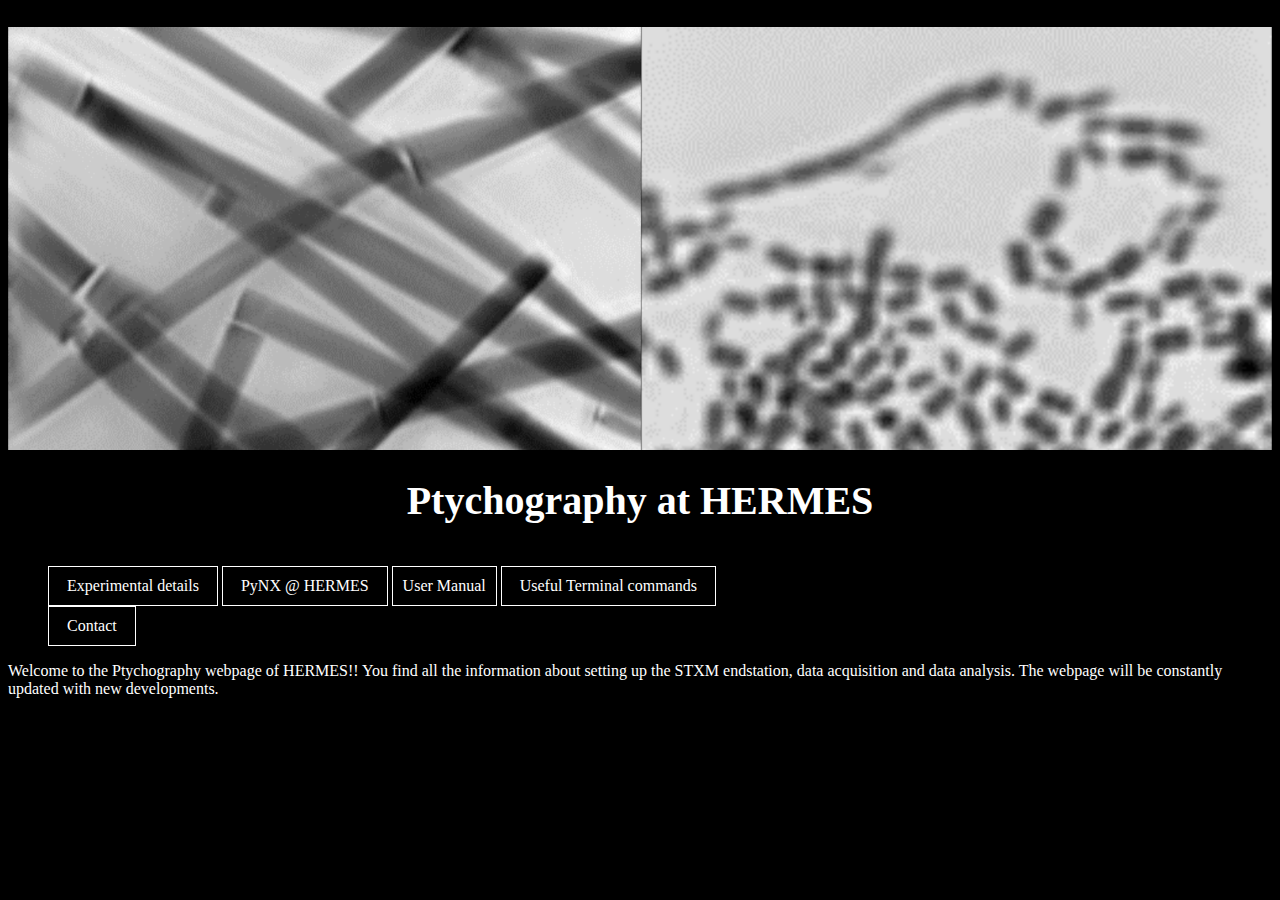
<file: index.html>
<!DOCTYPE html>
<html>
<head>
<link rel="stylesheet" type="text/css" href="style_for_ptychography.css">

</head>
<body>
<h1>
<!title image>
  <br>
  <br>
  <br>
  <br>
  <br>
  <br>
  <br>
  <br>
  <br>

</h1>
<h1>
<div class="heading">
  Ptychography at HERMES
</div>
</h1>

<header>
  <div class = "main">
    <ul class = "mainlist">

      <!--<li><a href="#"> &nbsp Home  &nbsp </a></li>-->
      <li><a href="Experimental/Experimental.HTML">&nbsp  Experimental details  &nbsp</a></li>
      <!--<li><a href="#">&nbsp Ptychography &nbsp</a></li>-->
      <li><a href="Pynx/pynx.HTML">&nbsp PyNX @ HERMES &nbsp</a></li>
      <li><a href ='Codes/Pre_Processing_code.HTML'>User Manual</a></li>
      <li><a href="Terminal_commands/Terminal_commands.HTML">&nbsp Useful Terminal commands &nbsp</a></li>
      <!--<li><a href="#">&nbsp Publications &nbsp</a></li>-->
      <!--<li><a href='#'>&nbsp References &nbsp</a></li>-->
      <li><a href="contact/Contacts.HTML">&nbsp Contact &nbsp</a></li>

    </ul>
  </div>
</header>

<p style="color:white">Welcome to the Ptychography webpage of HERMES!! You find all the information about setting up the STXM endstation, data acquisition and data analysis. The webpage will be 
  constantly updated with new developments.</p>


</body>


</html>
</file>
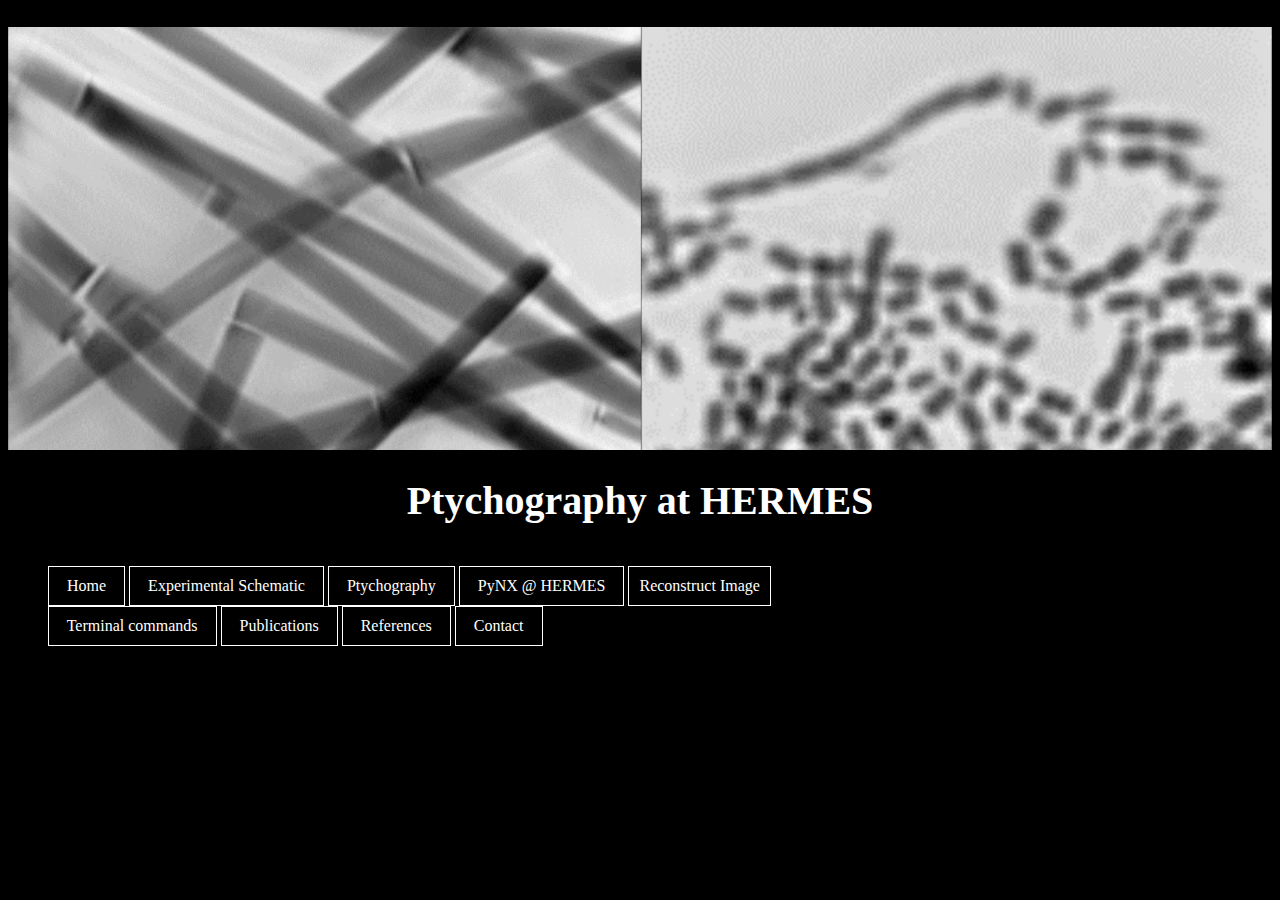
<file: Ptychography_webpage/index.html>
<!DOCTYPE html>
<html>
<head>
<link rel="stylesheet" type="text/css" href="style_for_ptychography.css">

</head>
<body>
<h1>
<!title image>
  <br>
  <br>
  <br>
  <br>
  <br>
  <br>
  <br>
  <br>
  <br>

</h1>
<h1>
<div class="heading">
  Ptychography at HERMES
</div>
</h1>

<header>
  <div class = "main">
    <ul class = "mainlist">

      <li><a href="#"> &nbsp Home  &nbsp </a></li>
      <li><a href="Experimental/Experimental.HTML">&nbsp  Experimental Schematic  &nbsp</a></li>
      <li><a href="#">&nbsp Ptychography &nbsp</a></li>
      <li><a href="Pynx/pynx.HTML">&nbsp PyNX @ HERMES &nbsp</a></li>
      <li><a href ='Codes/Pre_Processing_code.HTML'>Reconstruct Image</a></li>
      <li><a href="Terminal_commands/Terminal_commands.HTML">&nbsp Terminal commands &nbsp</a></li>
      <li><a href="#">&nbsp Publications &nbsp</a></li>
      <li><a href='#'>&nbsp References &nbsp</a></li>
      <li><a href="contact/Contacts.HTML">&nbsp Contact &nbsp</a></li>

    </ul>
  </div>
</header>




</body>


</html>
</file>
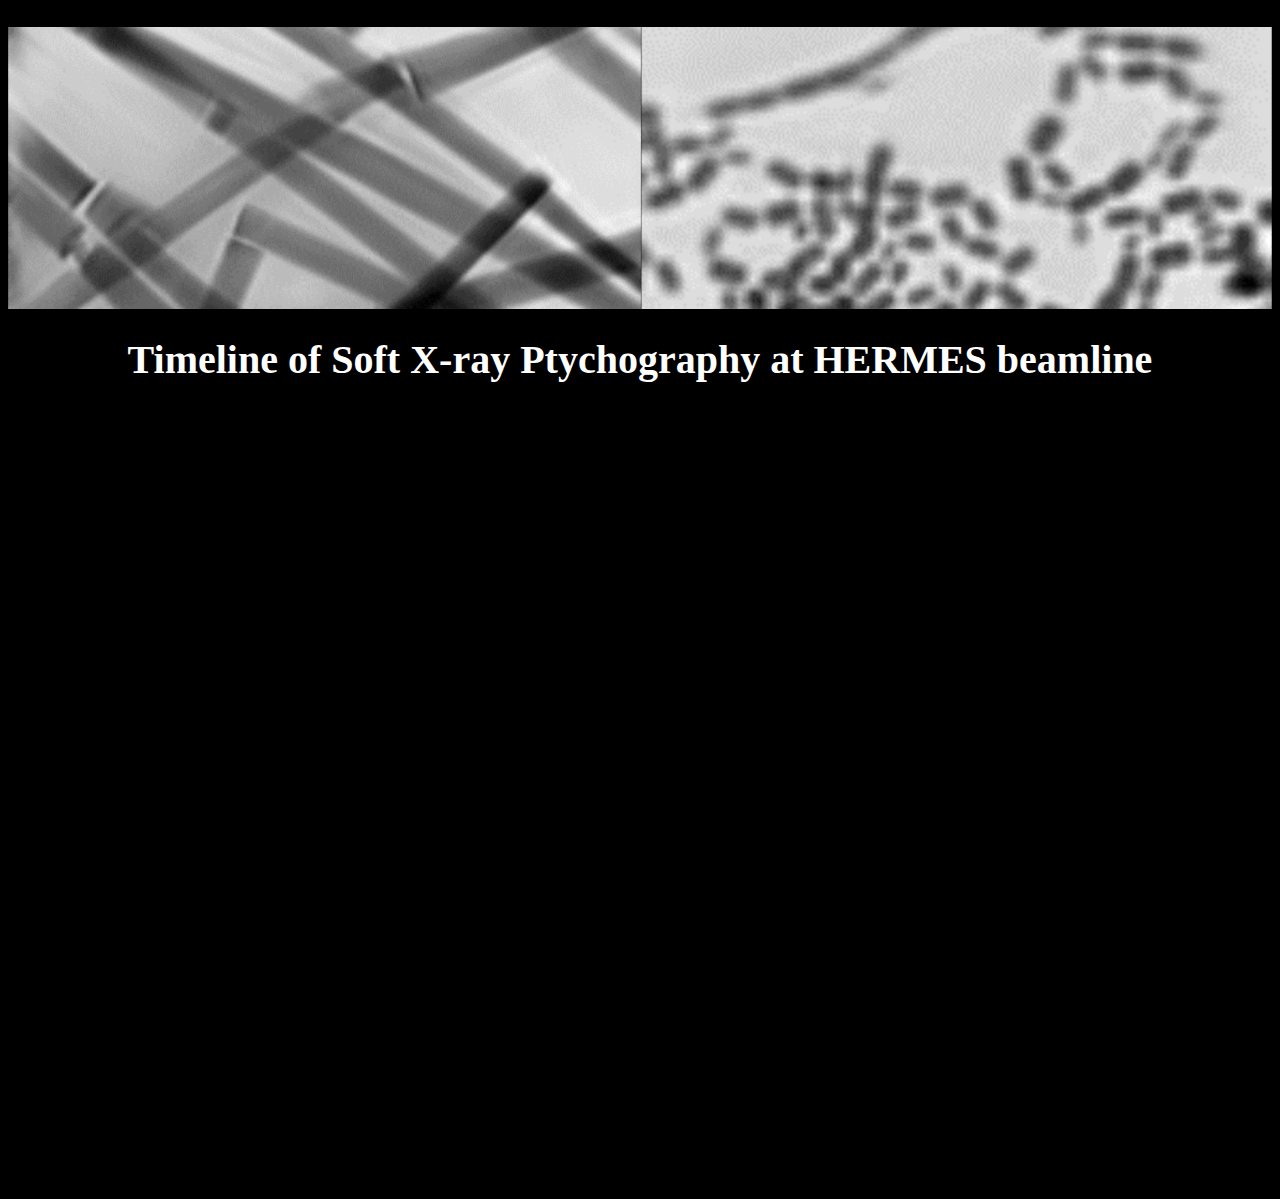
<file: Ptychography_Endstation_HERMES.html>
<!DOCTYPE html>
<html>
<head>
<link rel="stylesheet" type="text/css" href="style_for_ptychography.css">

</head>
<body>
<h1>
  <br>
  <br>
  <br> <br><br><br></h1>
<h1>
<div class="heading">
  Timeline of Soft X-ray Ptychography at HERMES beamline
</div>
</h1>
<table style = "100%">
 <tr>
   <th>Date</th>
   <th>Event Description</th>
   <th>Comments/links/images</th>
   <th>People</th>
 </tr>

 <tr>
   <td>2018</td>
   <td>Planning of Ptycho</td>
   <td>Link to Presentation describing timeline and folder with all ptycho
   related files</td>
   <td>Rachid, Stefan, Sufal, Adrian and many more</td>
 </tr>

 <tr>
   <td>Date unknown</td>
   <td>First brain stroming session</td>
   <td>Link to presention</td>
   <td>Rachid, Stefan, Sufal, Adrian and many more</td>
 </tr>

 <tr>
   <td>23.04.2019</td>
   <td> 1st run HERMES ptycho test</td>
   <td>Link to presentation</td>
   <td>Rachid, Stefan, Sufal, Adrian and many more</td>
 </tr>

 <tr>
   <td>21.05.2019 - 02.06.2019</td>
   <td>2nd Run HERMES Ptycho test</td>
   <td>Link to the presentation</td>
   <td>Rachid, Stefan, Sufal, Adrian, Hoa and more</td>
 </tr>

 <tr>

   <td>26.11.2019 - 01.12.2019</td>
   <td>
     <ol>
       <li>Arrival of new Postdoc Jaianth Vijayakumar</li>
       <li>Ptychography beamtime samples include:
            <ol>
              <li>CoFeB 200 nm film</li>
              <li>Permalloy nanorods</li>
            </ol>
       </li>
     </ol>
    <td>Beamtime successful <br>
      Summary
      <ol>
        <li>vibration from the chiller messed up reconstruction
          got better when longer pipes were used for water.</li>
        <li> OSA gap, slits, exposure time do not influence the quality of the
          image</li>
        <li>Need better camera fixation to reduce vibration</li>
        <li>Results from SHARP was not reproducile, the images looked different
        upon each reonstruction</li>
      </ol>

    </td>
    <td>Rachid, Sufal, Hao, Jaianth, Adrian</td>

  </tr>
  <tr>
    <td>04.12.2019</td>
    <td>Meeting with Kadda</td>
    <td>Met Kadda gave the cxi file of magnetosome gave him additional
      parameters to do simulations in his Matlab code. Simulation successful!
    Results from Kadda: 1st try, 2nd try </td>
    <td>Jaianth, Rachid, Kadda</td>
  </tr>

  <tr>
    <td> 18.12.2019</td>
    <td> Meeting with Kadda</td>
    <td><ol><li>Met Kadda, discussed the simulation with Sufal, Jaianth and Rachid.
      Gave permalloy nanorods CXI file to plot XMCD images, took longer time to converge.
      We found that the new images taken during November 2019 beamtime was binned times 6.
      Therefore, it resulted in the distance between the detector and object longer than
      the magnetosome file where the distance between the same and detector was consistent
      with the experiment. For the next step we decided to use the raw data i.e. the
      .nxs file or the list of .tiff files.</li>
      <li> Things that are needed in the CXI/nxs file - a new format for PyNx are the following </li>
        <ol>
          <li>step size:</li>
          <li>distance between sample and camera:</li>
          <li>Energy:</li>
          <li>diameter of the beam:</li>
          <li>pixel size of the camera:</li>
        </ol>
      <li> Kadda asked for old cxi file with lots of Tiff images, copying the images took long time
        therefore could not give to him.</li>
      </ol>
      <td>Kadda, Jaianth, Sufal, Rachid</td>


  </tr>




  </table>

</body>

</html>
</file>
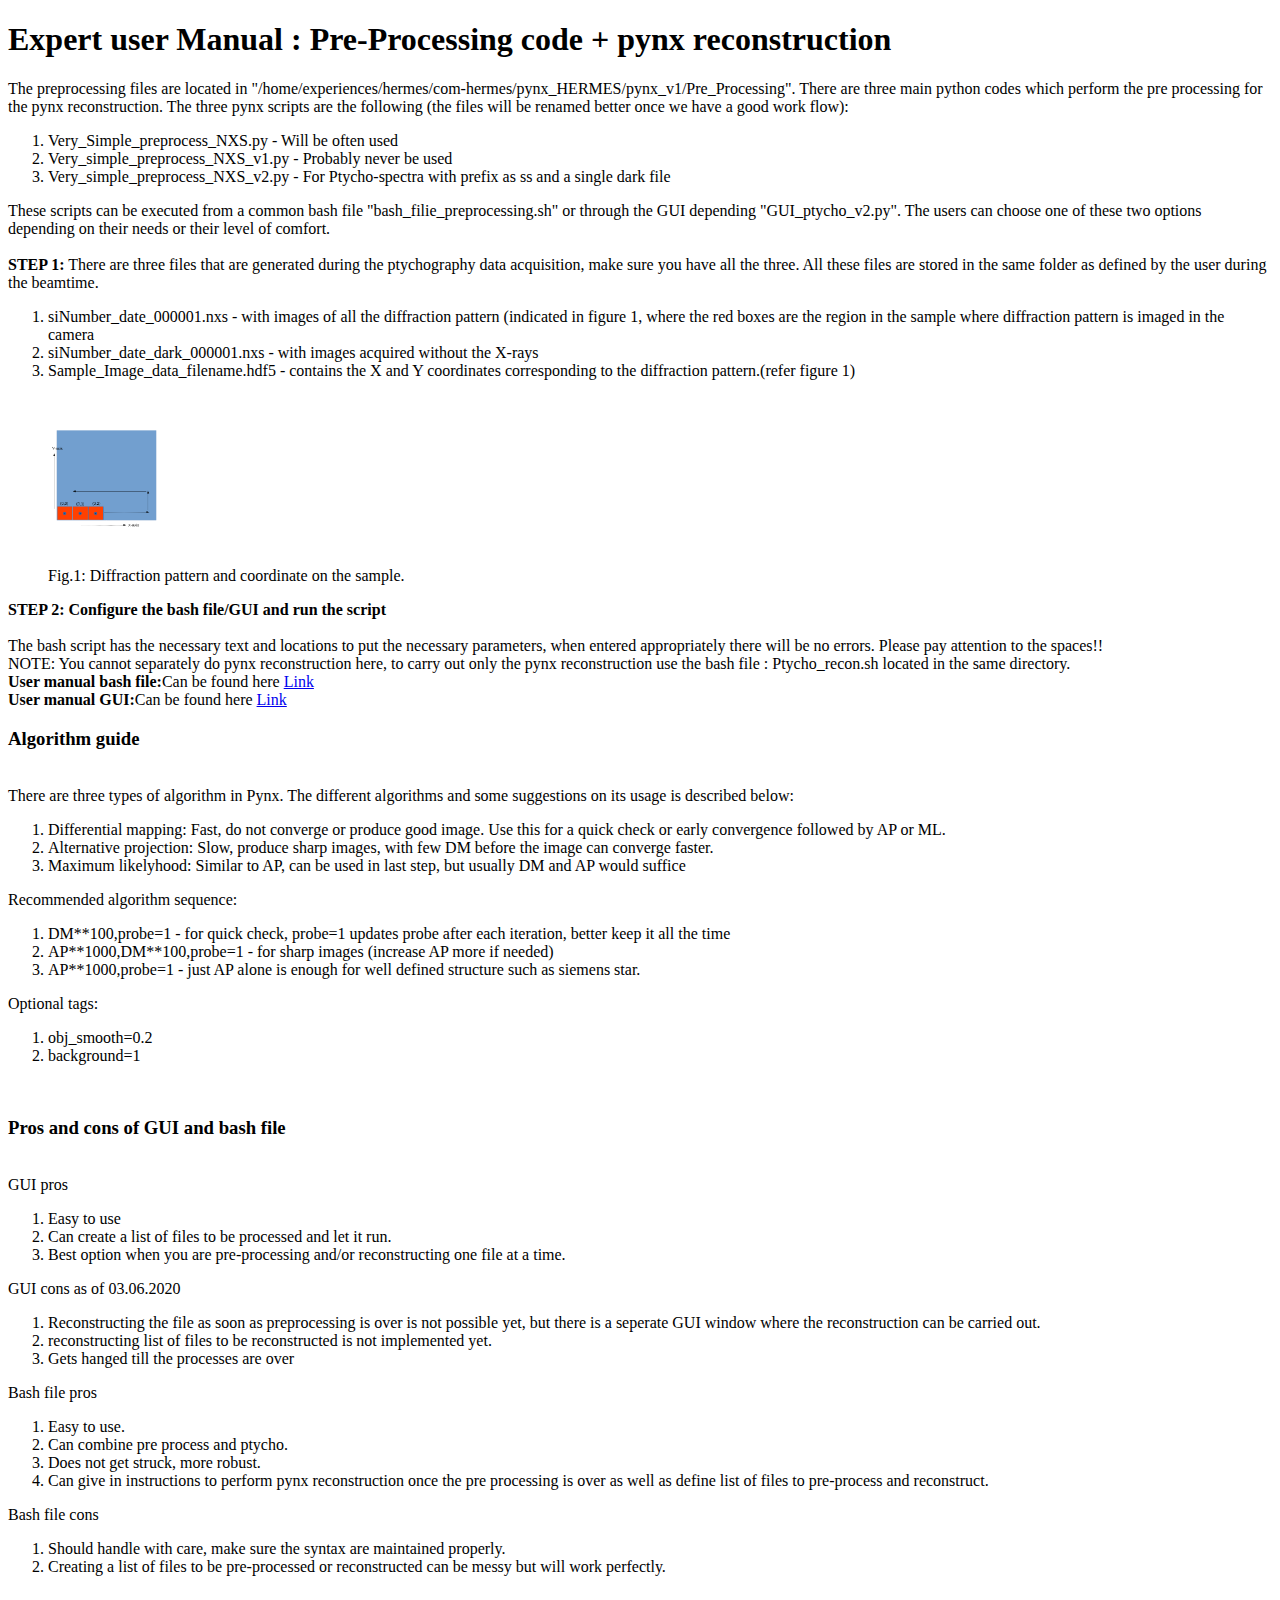
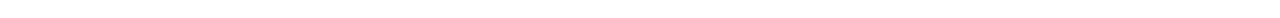
<file: Codes/Pre_Processing_code.HTML>
<!DOCTYPE html>
<html>
<body>
<h1> Expert user Manual : Pre-Processing code + pynx reconstruction</h1>

The preprocessing files are located in "/home/experiences/hermes/com-hermes/pynx_HERMES/pynx_v1/Pre_Processing".  
There are three main python codes which perform the pre processing for the pynx reconstruction. The three pynx scripts are the following (the files will be renamed better once we have a good work flow):
  <ol>
    <li> Very_Simple_preprocess_NXS.py - Will be often used</li>
    <li> Very_simple_preprocess_NXS_v1.py - Probably never be used</li>
    <li> Very_simple_preprocess_NXS_v2.py - For Ptycho-spectra with prefix as ss and a single dark file</li>
    <!--<li> Select_nxs_files.py - Will be used when a large number of files need to be preprocessed for exmaple for ptycho spectra measurements</li> -->
  </ol>
These scripts can be executed from a common bash file "bash_filie_preprocessing.sh" or through the GUI depending "GUI_ptycho_v2.py". The users can choose one of these two options depending on their needs or their level of comfort. <br>
  <br>
  
 <b>STEP 1:</b> There are three files that are generated during the ptychography data acquisition, make sure you have all the three. All these files are stored in the same folder as defined by the user during the beamtime.
 <br>
<ol>
<li> siNumber_date_000001.nxs - with images of all the diffraction pattern (indicated in figure 1, where the red boxes are the region in the sample where diffraction pattern is imaged in the camera </li>
<li> siNumber_date_dark_000001.nxs - with images acquired without the X-rays </li>
<li> Sample_Image_data_filename.hdf5 - contains the X and Y coordinates corresponding to the diffraction pattern.(refer figure 1)</li>
</ol>
  <figure>
<img src="Image_1.png" style="width:10%;height:10%;"><br> 
    <figcaption>Fig.1: Diffraction pattern and coordinate on the sample.</figcaption>
  </figure>
<b> STEP 2: Configure the bash file/GUI and run the script</b><br>
  <br>
  
The bash script has the necessary text and locations to put the necessary parameters, when entered appropriately there will be no errors. Please pay attention to the spaces!! <br>
NOTE: You cannot separately do pynx reconstruction here, to carry out only the pynx reconstruction use the bash file : Ptycho_recon.sh located in the same directory.<br>
    
  <b>User manual bash file:</b>Can be found here <a href="User_Manual_bash_file.pdf"> Link </a> <br>
  
  <b>User manual GUI:</b>Can be found here <a href="User Manual.pdf">Link</a>
  
 <br>
  
  <h3> Algorithm guide</h3><br>
  There are three types of algorithm in Pynx. The different algorithms and some suggestions on its usage is described below:<br>
  <ol>
    <li> Differential mapping: Fast, do not converge or produce good image. Use this for a quick check or early convergence followed by AP or ML.</li>
    <li> Alternative projection: Slow, produce sharp images, with few DM before the image can converge faster.</li>
    <li> Maximum likelyhood: Similar to AP, can be used in last step, but usually DM and AP would suffice </li>
  </ol>
  
  Recommended algorithm sequence:<br>
  <ol>
    <li>DM**100,probe=1 - for quick check, probe=1 updates probe after each iteration, better keep it all the time</li>
    <li>AP**1000,DM**100,probe=1 - for sharp images (increase AP more if needed)</li>
    <li>AP**1000,probe=1 - just AP alone is enough for well defined structure such as siemens star.</li>
  </ol>
  Optional tags:<br>
  <ol>
    <li>obj_smooth=0.2</li>
    <li>background=1</li>
  </ol>
  <br>
    
  
  <h3>Pros and cons of GUI and bash file</h3><br>
GUI pros <br>
  <ol>
    <li>Easy to use</li>
    <li>Can create a list of files to be processed and let it run.</li>
    <li>Best option when you are pre-processing and/or reconstructing one file at a time.</li>
  </ol>
GUI cons as of 03.06.2020 <br>
  <ol>
  <li>Reconstructing the file as soon as preprocessing is over is not possible yet, but there is a seperate GUI window where the reconstruction can be carried out.</li>
  <li>reconstructing list of files to be reconstructed is not implemented yet.</li>
  <li>Gets hanged till the processes are over</li>
  </ol>
   
Bash file pros<br>
  <ol> 
    <li>Easy to use.</li>
    <li>Can combine pre process and ptycho.</li>
    <li>Does not get struck, more robust.</li>
  <li>Can give in instructions to perform pynx reconstruction once the pre processing is over as well as define list of files to pre-process and reconstruct. </li> 
  </ol>
    Bash file cons<br>
  <ol>
    <li>Should handle with care, make sure the syntax are maintained properly. </li>
  <li>Creating a list of files to be pre-processed or reconstructed can be messy but will work perfectly.</li>
  </ol><br>
      

  

  




</body>

</html>
</file>
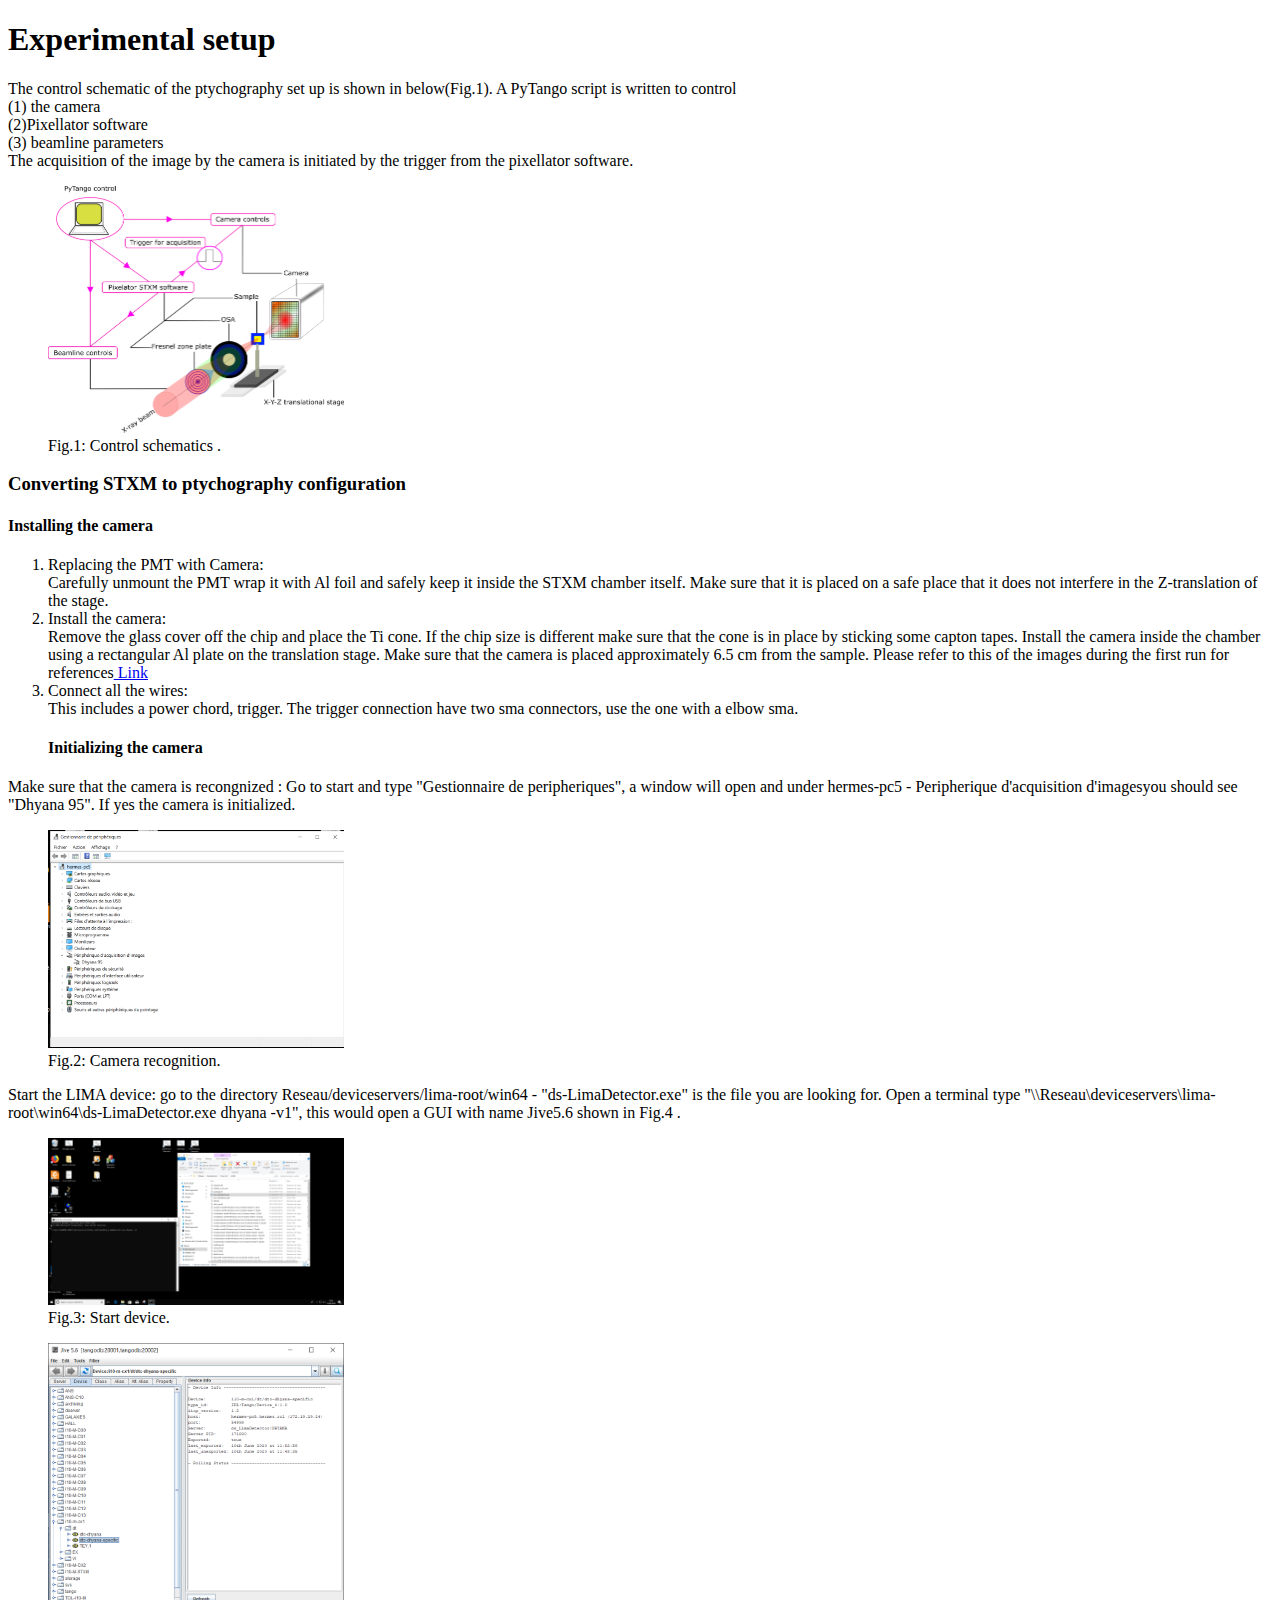
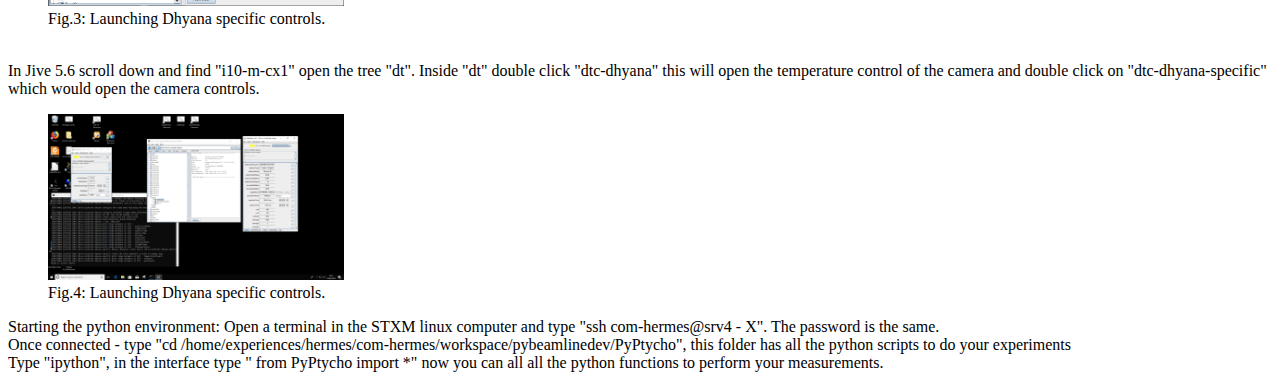
<file: Experimental/Experimental.HTML>
<!DOCTYPE html>
<html>



<body>
  <h1> Experimental setup</h1>
The control schematic of the ptychography set up is shown in below(Fig.1). A PyTango script is written to control<br>
 (1) the camera <br>
 (2)Pixellator software <br>
 (3) beamline parameters <br>
 The acquisition of the image by the camera is initiated by the trigger from the pixellator software. 
 <figure>
<img src="Fig1.png" style="width:25%;height:25%;">
   <figcaption>Fig.1: Control schematics .</figcaption>
</figure>
  
  <h3> Converting STXM to ptychography configuration</h3>
  <h4> Installing the camera </h4>
 <ol>
   <li> Replacing the PMT with Camera: <br>
     Carefully unmount the PMT wrap it with Al foil and safely keep it inside the STXM chamber itself. Make sure that it is placed on a safe place that it does not interfere in the Z-translation of the stage.</li>
   <li> Install the camera:<br>
     Remove the glass cover off the chip and place the Ti cone. If the chip size is different make sure that the cone is in place by sticking some capton tapes. Install the camera inside the chamber using a rectangular Al plate on the translation stage. Make sure that the camera is placed approximately 6.5 cm from the sample. Please refer to this of the images during the first run for references<a href ="https://docs.google.com/presentation/d/1x37jNQ-Eb3BKro4_P4jLChdZjIbWBlStZfpn3vEz_7E/edit#slide=id.g5852d9c8c9_7_8"> Link </a></li>
   <li> Connect all the wires:<br>
     This includes a power chord, trigger. The trigger connection have two sma connectors, use the one with a elbow sma.</li>
   
   <h4> Initializing the camera </h4>
   
  </ol>
  <li>Make sure that the camera is recongnized : Go to start and type "Gestionnaire de peripheriques", a window will open and under hermes-pc5 - Peripherique d'acquisition d'imagesyou should see "Dhyana 95". If yes the camera is initialized.<br>
    <figure>
<img src="s1_camera_recognized_win64.PNG" style="width:25%;height:25%;">
   <figcaption>Fig.2: Camera recognition.</figcaption>
</figure>
  
  </li>
  <li>Start the LIMA device: go to the directory Reseau/deviceservers/lima-root/win64 - "ds-LimaDetector.exe" is the file you are looking for. Open a terminal type "\\Reseau\deviceservers\lima-root\win64\ds-LimaDetector.exe dhyana -v1", this would open a GUI with name Jive5.6 shown in Fig.4  .<br>
 <figure>
<img src="s2_start_device_LIMA.PNG" style="width:25%;height:25%;">
   <figcaption>Fig.3: Start device.</figcaption>
</figure>
    <figure>
    <img src="s3_launch_specific_device.PNG" style="width:25%;height:25%;">
   <figcaption>Fig.3: Launching Dhyana specific controls.</figcaption>
</figure>
  </li>
<li>   
  <li> In Jive 5.6 scroll down and find "i10-m-cx1" open the tree "dt". Inside "dt" double click "dtc-dhyana" this will open the temperature control of the camera and double click on "dtc-dhyana-specific" which would open the camera controls.
    <figure>
    <img src="s4_launch_devices_dhyana.PNG" style="width:25%;height:25%;">
   <figcaption>Fig.4: Launching Dhyana specific controls.</figcaption>
</figure>
    
  </li>
  
  <li> Starting the python environment: Open a terminal in the STXM linux computer and type "ssh com-hermes@srv4 - X". The password is the same.</li>
  <li> Once connected - type "cd /home/experiences/hermes/com-hermes/workspace/pybeamlinedev/PyPtycho", this folder has all the python scripts to do your experiments </li>
  <li> Type "ipython", in the interface type " from PyPtycho import *" now you can all all the python functions to perform your measurements.</li>

  
  
  
</body>
</html>
</file>
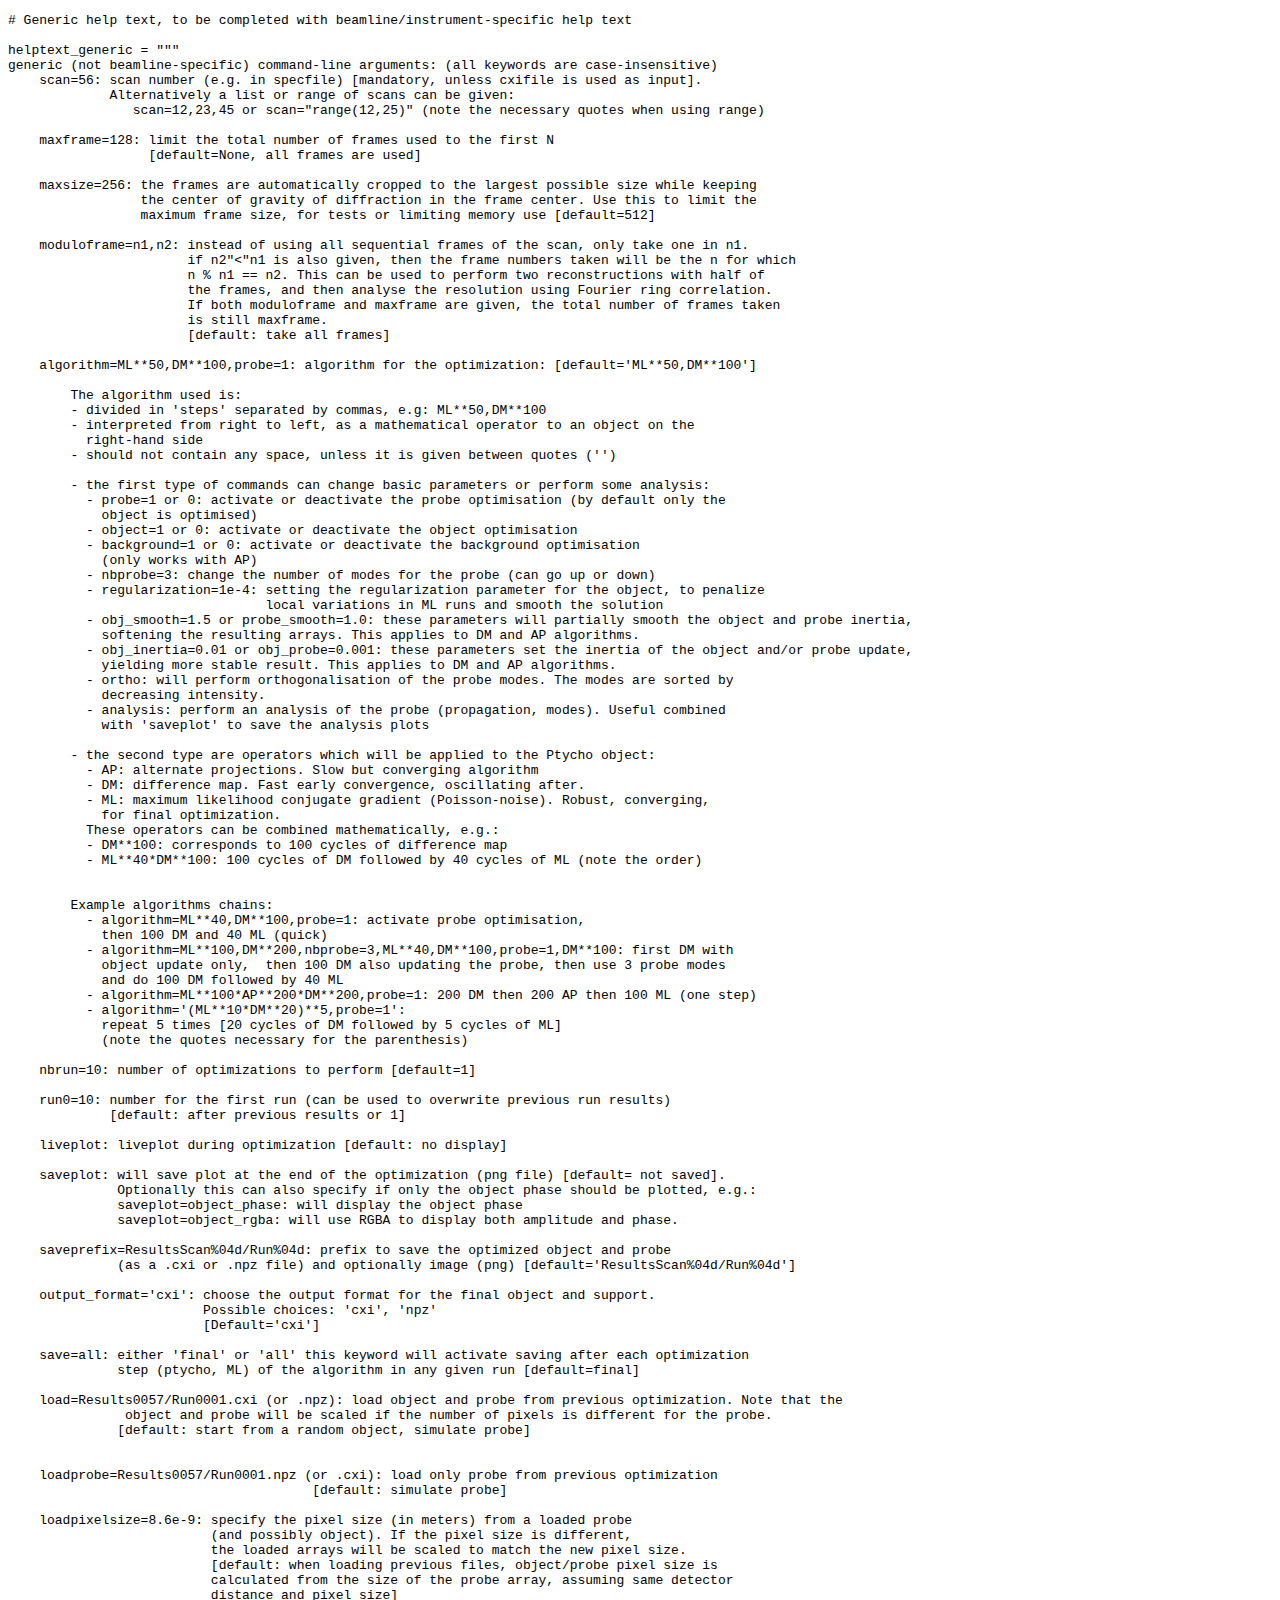
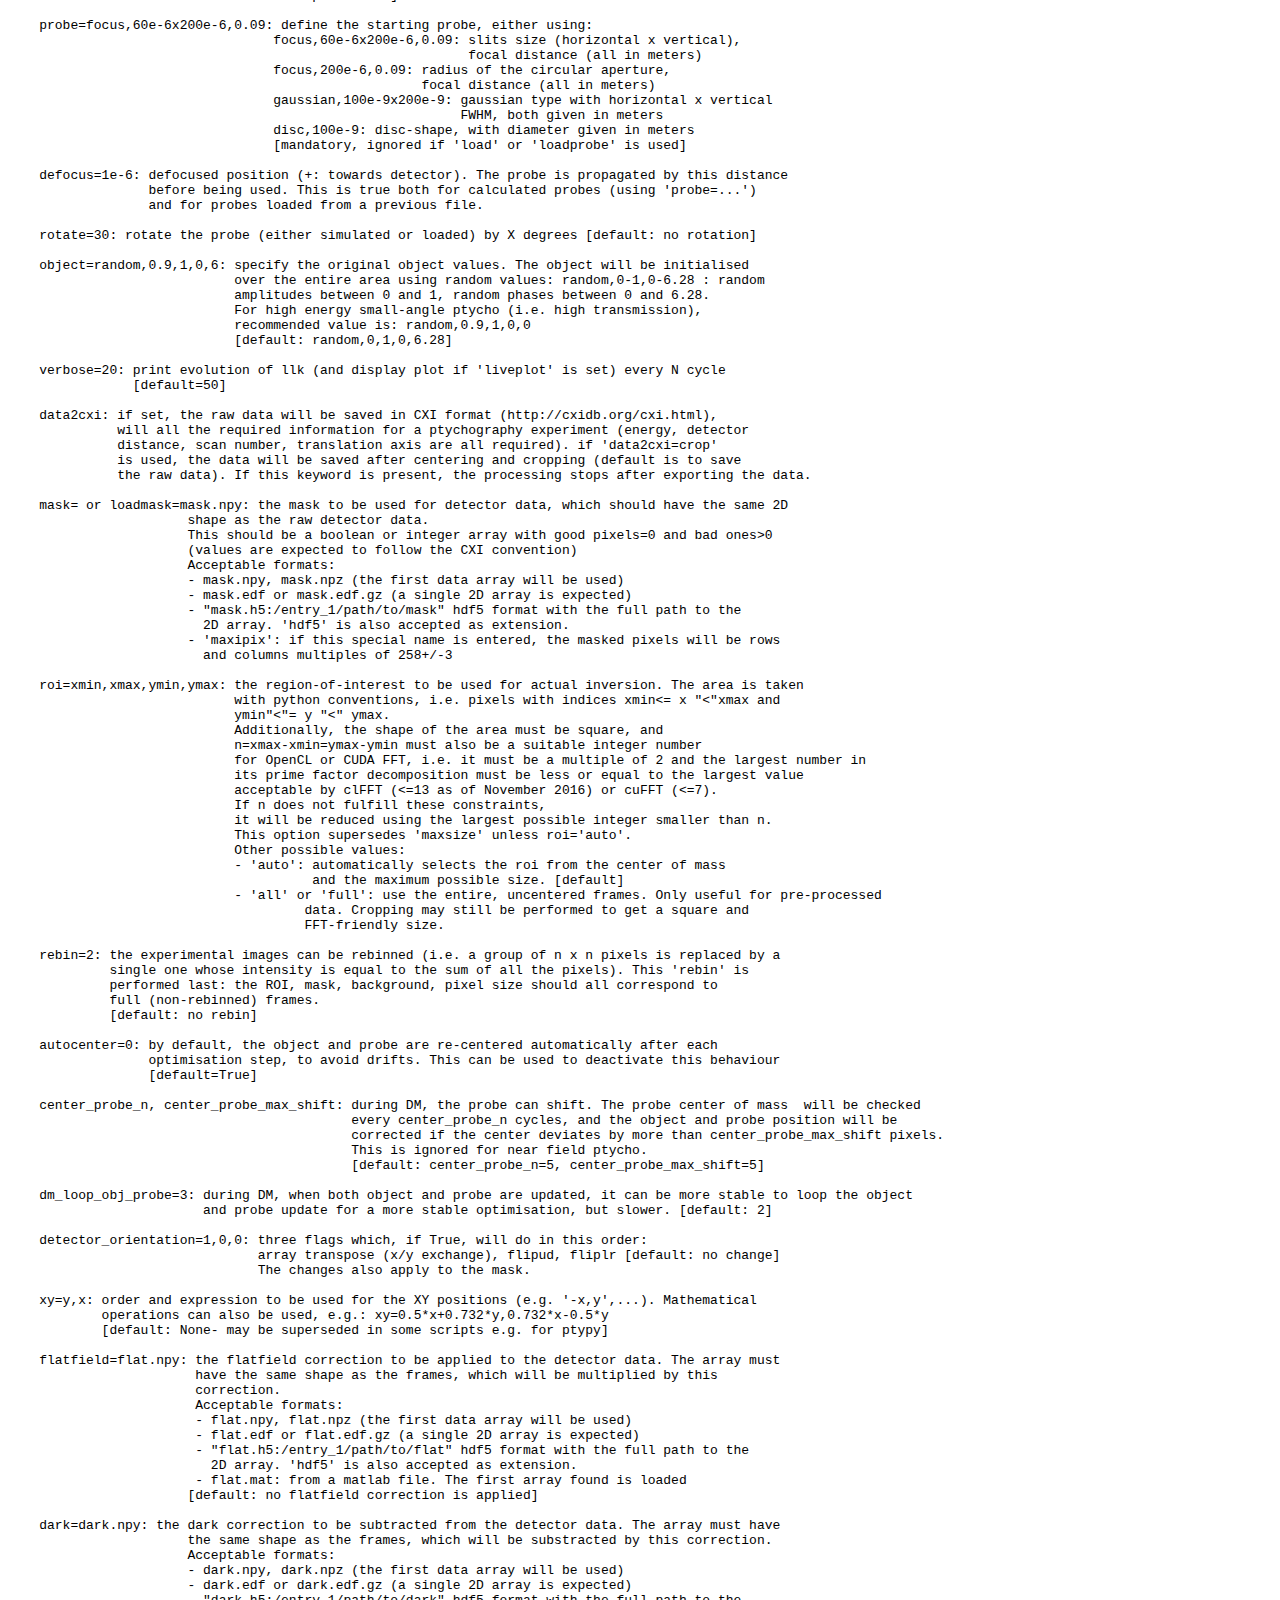
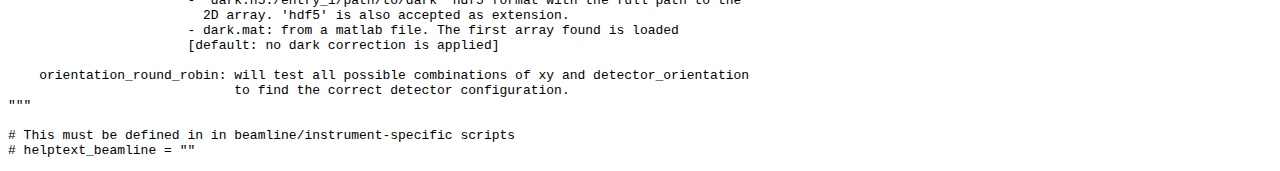
<file: Pynx/Params_beamline.HTML>
<!Doctype html>
<html>
<body>
<pre>
# Generic help text, to be completed with beamline/instrument-specific help text

helptext_generic = """
generic (not beamline-specific) command-line arguments: (all keywords are case-insensitive)
    scan=56: scan number (e.g. in specfile) [mandatory, unless cxifile is used as input].
             Alternatively a list or range of scans can be given:
                scan=12,23,45 or scan="range(12,25)" (note the necessary quotes when using range)

    maxframe=128: limit the total number of frames used to the first N
                  [default=None, all frames are used]

    maxsize=256: the frames are automatically cropped to the largest possible size while keeping 
                 the center of gravity of diffraction in the frame center. Use this to limit the 
                 maximum frame size, for tests or limiting memory use [default=512]

    moduloframe=n1,n2: instead of using all sequential frames of the scan, only take one in n1.
                       if n2"<"n1 is also given, then the frame numbers taken will be the n for which
                       n % n1 == n2. This can be used to perform two reconstructions with half of 
                       the frames, and then analyse the resolution using Fourier ring correlation.
                       If both moduloframe and maxframe are given, the total number of frames taken 
                       is still maxframe.
                       [default: take all frames]

    algorithm=ML**50,DM**100,probe=1: algorithm for the optimization: [default='ML**50,DM**100']
    
        The algorithm used is:
        - divided in 'steps' separated by commas, e.g: ML**50,DM**100
        - interpreted from right to left, as a mathematical operator to an object on the 
          right-hand side
        - should not contain any space, unless it is given between quotes ('')
        
        - the first type of commands can change basic parameters or perform some analysis:
          - probe=1 or 0: activate or deactivate the probe optimisation (by default only the 
            object is optimised)
          - object=1 or 0: activate or deactivate the object optimisation
          - background=1 or 0: activate or deactivate the background optimisation 
            (only works with AP)
          - nbprobe=3: change the number of modes for the probe (can go up or down)
          - regularization=1e-4: setting the regularization parameter for the object, to penalize 
                                 local variations in ML runs and smooth the solution
          - obj_smooth=1.5 or probe_smooth=1.0: these parameters will partially smooth the object and probe inertia,
            softening the resulting arrays. This applies to DM and AP algorithms.
          - obj_inertia=0.01 or obj_probe=0.001: these parameters set the inertia of the object and/or probe update,
            yielding more stable result. This applies to DM and AP algorithms.
          - ortho: will perform orthogonalisation of the probe modes. The modes are sorted by 
            decreasing intensity.
          - analysis: perform an analysis of the probe (propagation, modes). Useful combined 
            with 'saveplot' to save the analysis plots
        
        - the second type are operators which will be applied to the Ptycho object:
          - AP: alternate projections. Slow but converging algorithm
          - DM: difference map. Fast early convergence, oscillating after.
          - ML: maximum likelihood conjugate gradient (Poisson-noise). Robust, converging,
            for final optimization.
          These operators can be combined mathematically, e.g.:
          - DM**100: corresponds to 100 cycles of difference map
          - ML**40*DM**100: 100 cycles of DM followed by 40 cycles of ML (note the order)


        Example algorithms chains:
          - algorithm=ML**40,DM**100,probe=1: activate probe optimisation, 
            then 100 DM and 40 ML (quick)
          - algorithm=ML**100,DM**200,nbprobe=3,ML**40,DM**100,probe=1,DM**100: first DM with 
            object update only,  then 100 DM also updating the probe, then use 3 probe modes 
            and do 100 DM followed by 40 ML
          - algorithm=ML**100*AP**200*DM**200,probe=1: 200 DM then 200 AP then 100 ML (one step)
          - algorithm='(ML**10*DM**20)**5,probe=1': 
            repeat 5 times [20 cycles of DM followed by 5 cycles of ML]
            (note the quotes necessary for the parenthesis)

    nbrun=10: number of optimizations to perform [default=1]

    run0=10: number for the first run (can be used to overwrite previous run results) 
             [default: after previous results or 1]

    liveplot: liveplot during optimization [default: no display]

    saveplot: will save plot at the end of the optimization (png file) [default= not saved].
              Optionally this can also specify if only the object phase should be plotted, e.g.:
              saveplot=object_phase: will display the object phase
              saveplot=object_rgba: will use RGBA to display both amplitude and phase.

    saveprefix=ResultsScan%04d/Run%04d: prefix to save the optimized object and probe 
              (as a .cxi or .npz file) and optionally image (png) [default='ResultsScan%04d/Run%04d']

    output_format='cxi': choose the output format for the final object and support.
                         Possible choices: 'cxi', 'npz'
                         [Default='cxi']

    save=all: either 'final' or 'all' this keyword will activate saving after each optimization 
              step (ptycho, ML) of the algorithm in any given run [default=final]

    load=Results0057/Run0001.cxi (or .npz): load object and probe from previous optimization. Note that the
               object and probe will be scaled if the number of pixels is different for the probe.
              [default: start from a random object, simulate probe]


    loadprobe=Results0057/Run0001.npz (or .cxi): load only probe from previous optimization 
                                       [default: simulate probe]

    loadpixelsize=8.6e-9: specify the pixel size (in meters) from a loaded probe 
                          (and possibly object). If the pixel size is different,
                          the loaded arrays will be scaled to match the new pixel size.
                          [default: when loading previous files, object/probe pixel size is 
                          calculated from the size of the probe array, assuming same detector 
                          distance and pixel size]

    probe=focus,60e-6x200e-6,0.09: define the starting probe, either using:
                                  focus,60e-6x200e-6,0.09: slits size (horizontal x vertical),
                                                           focal distance (all in meters)
                                  focus,200e-6,0.09: radius of the circular aperture, 
                                                     focal distance (all in meters)
                                  gaussian,100e-9x200e-9: gaussian type with horizontal x vertical
                                                          FWHM, both given in meters
                                  disc,100e-9: disc-shape, with diameter given in meters
                                  [mandatory, ignored if 'load' or 'loadprobe' is used]

    defocus=1e-6: defocused position (+: towards detector). The probe is propagated by this distance
                  before being used. This is true both for calculated probes (using 'probe=...') 
                  and for probes loaded from a previous file.

    rotate=30: rotate the probe (either simulated or loaded) by X degrees [default: no rotation]

    object=random,0.9,1,0,6: specify the original object values. The object will be initialised
                             over the entire area using random values: random,0-1,0-6.28 : random 
                             amplitudes between 0 and 1, random phases between 0 and 6.28.
                             For high energy small-angle ptycho (i.e. high transmission), 
                             recommended value is: random,0.9,1,0,0
                             [default: random,0,1,0,6.28]

    verbose=20: print evolution of llk (and display plot if 'liveplot' is set) every N cycle 
                [default=50]

    data2cxi: if set, the raw data will be saved in CXI format (http://cxidb.org/cxi.html), 
              will all the required information for a ptychography experiment (energy, detector 
              distance, scan number, translation axis are all required). if 'data2cxi=crop' 
              is used, the data will be saved after centering and cropping (default is to save 
              the raw data). If this keyword is present, the processing stops after exporting the data.

    mask= or loadmask=mask.npy: the mask to be used for detector data, which should have the same 2D
                       shape as the raw detector data.
                       This should be a boolean or integer array with good pixels=0 and bad ones>0
                       (values are expected to follow the CXI convention)
                       Acceptable formats:
                       - mask.npy, mask.npz (the first data array will be used)
                       - mask.edf or mask.edf.gz (a single 2D array is expected)
                       - "mask.h5:/entry_1/path/to/mask" hdf5 format with the full path to the 
                         2D array. 'hdf5' is also accepted as extension.
                       - 'maxipix': if this special name is entered, the masked pixels will be rows 
                         and columns multiples of 258+/-3

    roi=xmin,xmax,ymin,ymax: the region-of-interest to be used for actual inversion. The area is taken 
                             with python conventions, i.e. pixels with indices xmin<= x "<"xmax and 
                             ymin"<"= y "<" ymax.
                             Additionally, the shape of the area must be square, and 
                             n=xmax-xmin=ymax-ymin must also be a suitable integer number
                             for OpenCL or CUDA FFT, i.e. it must be a multiple of 2 and the largest number in
                             its prime factor decomposition must be less or equal to the largest value
                             acceptable by clFFT (<=13 as of November 2016) or cuFFT (<=7).
                             If n does not fulfill these constraints,
                             it will be reduced using the largest possible integer smaller than n.
                             This option supersedes 'maxsize' unless roi='auto'.
                             Other possible values:
                             - 'auto': automatically selects the roi from the center of mass 
                                       and the maximum possible size. [default]
                             - 'all' or 'full': use the entire, uncentered frames. Only useful for pre-processed
                                      data. Cropping may still be performed to get a square and 
                                      FFT-friendly size.

    rebin=2: the experimental images can be rebinned (i.e. a group of n x n pixels is replaced by a
             single one whose intensity is equal to the sum of all the pixels). This 'rebin' is 
             performed last: the ROI, mask, background, pixel size should all correspond to 
             full (non-rebinned) frames. 
             [default: no rebin]

    autocenter=0: by default, the object and probe are re-centered automatically after each 
                  optimisation step, to avoid drifts. This can be used to deactivate this behaviour
                  [default=True]
    
    center_probe_n, center_probe_max_shift: during DM, the probe can shift. The probe center of mass  will be checked
                                            every center_probe_n cycles, and the object and probe position will be
                                            corrected if the center deviates by more than center_probe_max_shift pixels.
                                            This is ignored for near field ptycho.
                                            [default: center_probe_n=5, center_probe_max_shift=5]
    
    dm_loop_obj_probe=3: during DM, when both object and probe are updated, it can be more stable to loop the object
                         and probe update for a more stable optimisation, but slower. [default: 2]
                  
    detector_orientation=1,0,0: three flags which, if True, will do in this order: 
                                array transpose (x/y exchange), flipud, fliplr [default: no change]
                                The changes also apply to the mask.
    
    xy=y,x: order and expression to be used for the XY positions (e.g. '-x,y',...). Mathematical 
            operations can also be used, e.g.: xy=0.5*x+0.732*y,0.732*x-0.5*y
            [default: None- may be superseded in some scripts e.g. for ptypy]
    
    flatfield=flat.npy: the flatfield correction to be applied to the detector data. The array must
                        have the same shape as the frames, which will be multiplied by this 
                        correction.
                        Acceptable formats:
                        - flat.npy, flat.npz (the first data array will be used)
                        - flat.edf or flat.edf.gz (a single 2D array is expected)
                        - "flat.h5:/entry_1/path/to/flat" hdf5 format with the full path to the 
                          2D array. 'hdf5' is also accepted as extension.
                        - flat.mat: from a matlab file. The first array found is loaded
                       [default: no flatfield correction is applied]
    
    dark=dark.npy: the dark correction to be subtracted from the detector data. The array must have 
                       the same shape as the frames, which will be substracted by this correction.
                       Acceptable formats:
                       - dark.npy, dark.npz (the first data array will be used)
                       - dark.edf or dark.edf.gz (a single 2D array is expected)
                       - "dark.h5:/entry_1/path/to/dark" hdf5 format with the full path to the 
                         2D array. 'hdf5' is also accepted as extension.
                       - dark.mat: from a matlab file. The first array found is loaded
                       [default: no dark correction is applied]
    
    orientation_round_robin: will test all possible combinations of xy and detector_orientation 
                             to find the correct detector configuration.
"""

# This must be defined in in beamline/instrument-specific scripts
# helptext_beamline = ""
</pre>
</body>
</html>
</file>
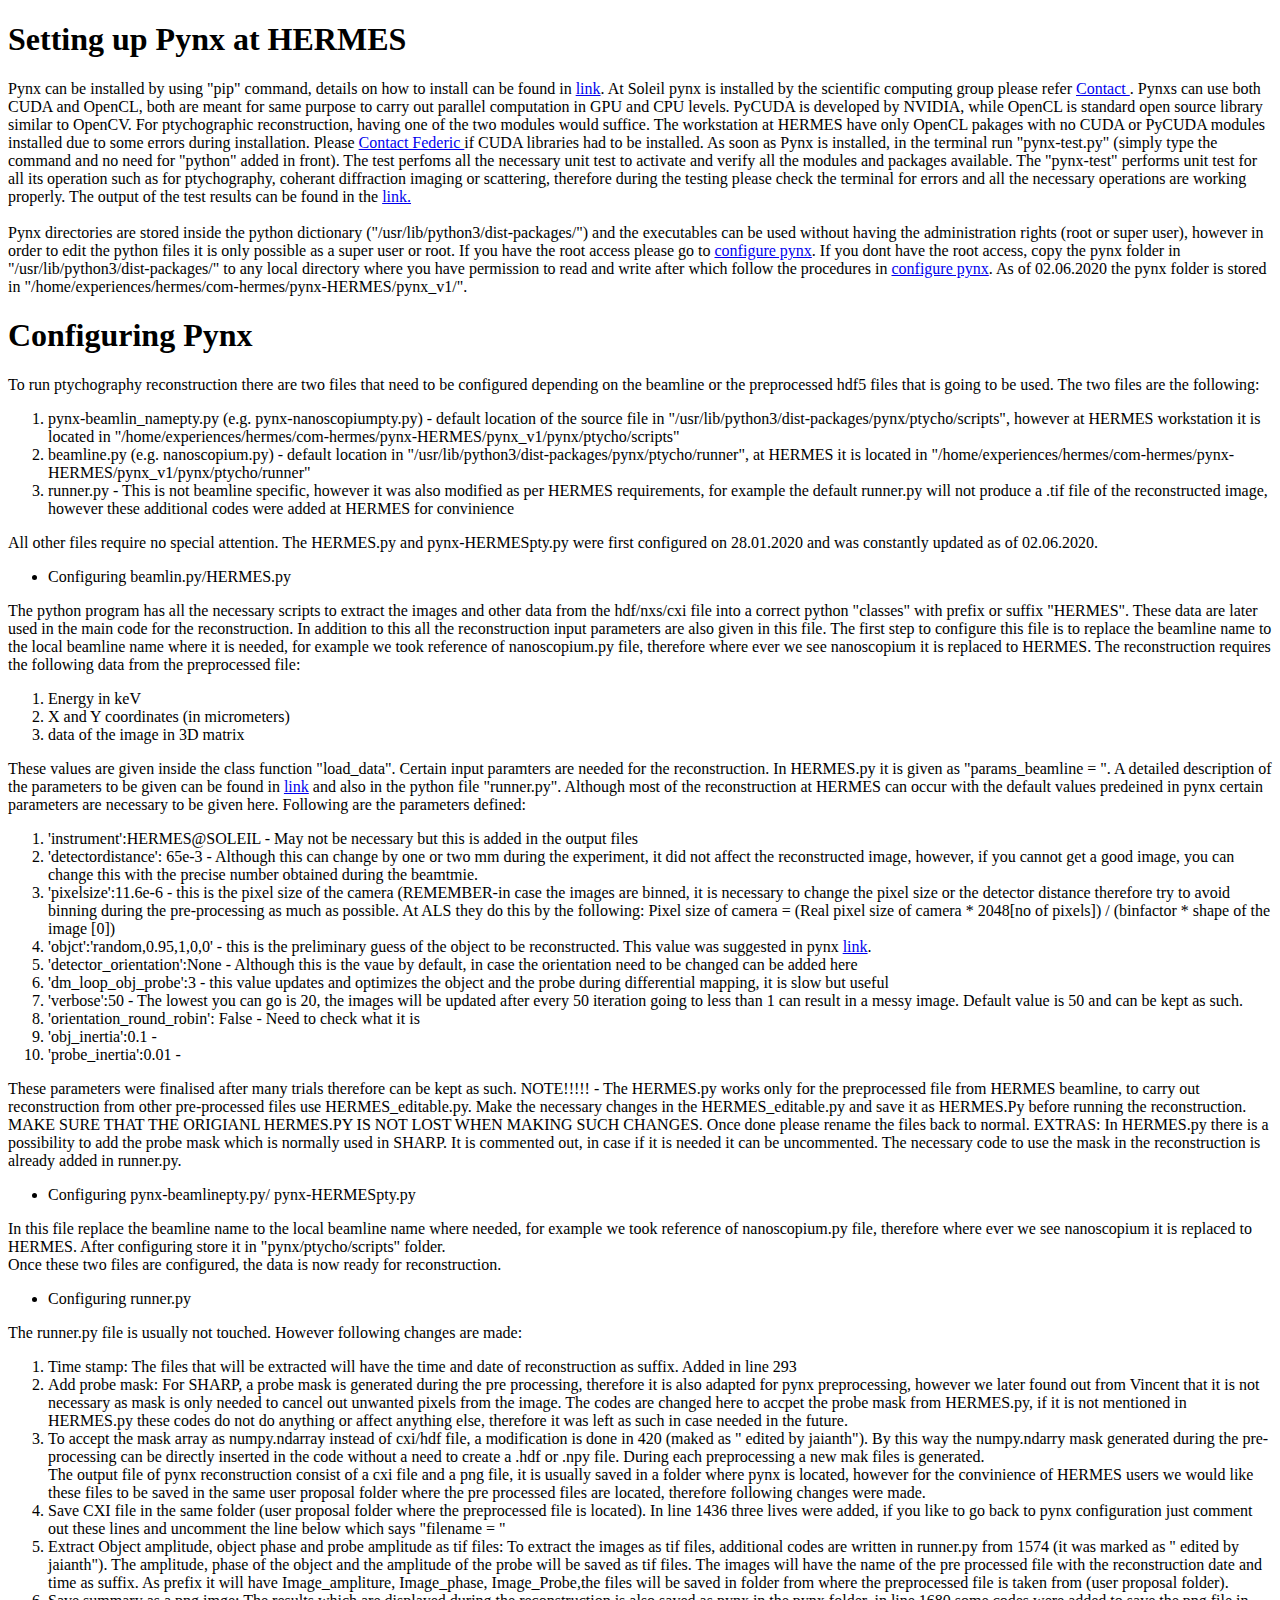
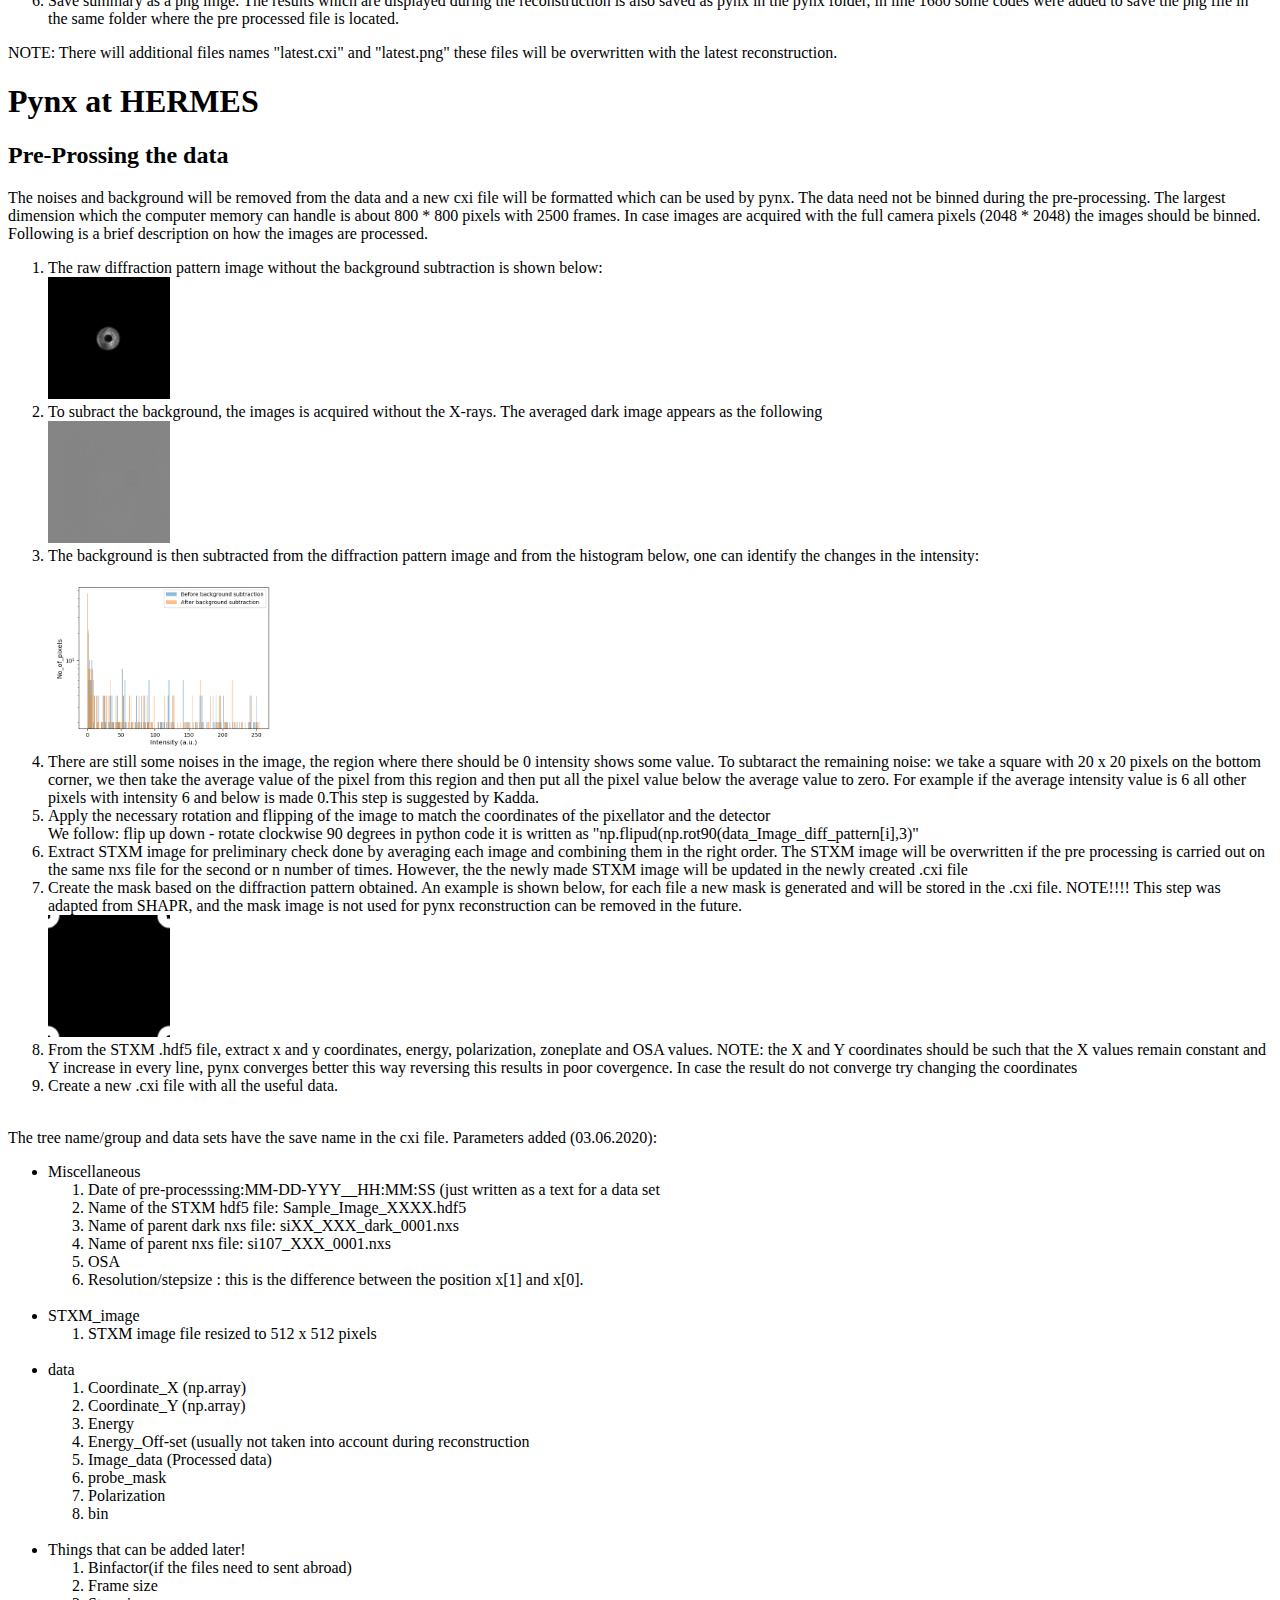
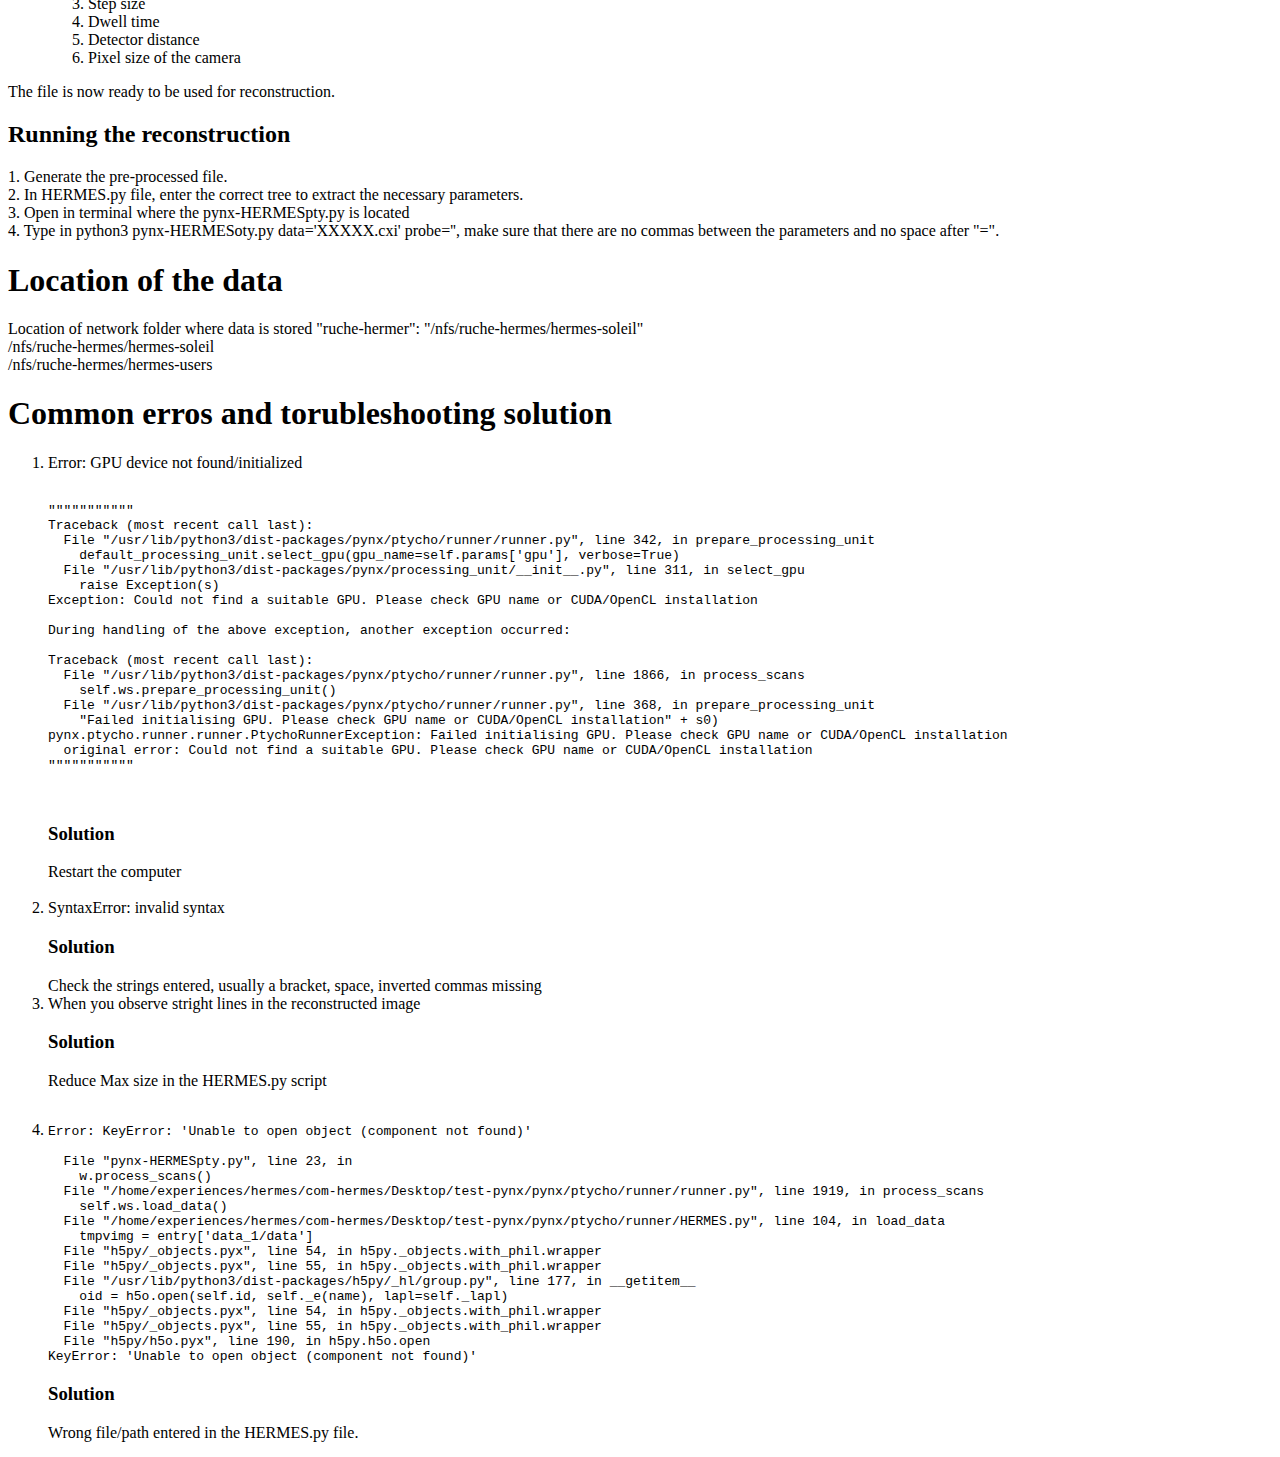
<file: Pynx/pynx.HTML>
<!DOCTYPE html>
<html>
<head>
<!link rel="stylesheet" type="text/css" href=".css">

</head>
<body>
<h1> Setting up Pynx at HERMES </h1>

Pynx can be installed by using "pip" command, details on how to install can be found in <a href="http://ftp.esrf.fr/pub/scisoft/PyNX/doc/install.html"> link</a>. At Soleil pynx is installed by the scientific computing group please refer <a href = "../contact/Contact.HTML"> Contact </a>. Pynxs can use both CUDA and OpenCL, both are meant for same purpose to carry out parallel computation in GPU and CPU levels. PyCUDA is developed by NVIDIA, while OpenCL is standard open source library similar to OpenCV. For ptychographic reconstruction, having one of the two modules would suffice. The workstation at HERMES have only OpenCL pakages with no CUDA or PyCUDA modules installed due to some errors during installation. Please <a href = "../contact/Contact.HTML"> Contact Federic </a> if CUDA libraries had to be installed. As soon as Pynx is installed, in the terminal run "pynx-test.py" (simply type the command and no need for "python" added in front). The test perfoms all the necessary unit test to activate and verify all the modules and packages available. The "pynx-test" performs unit test for all its operation such as for ptychography, coherant diffraction imaging or scattering, therefore during the testing please check the terminal for errors and all the necessary operations are working properly. The output of the test results can be found in the <a href =" ../pynx_test_result/pynx_test_result.HTML">link.</a><br>
<br>
Pynx directories are stored inside the python dictionary ("/usr/lib/python3/dist-packages/") and the executables can be used without having the administration rights (root or super user), however in order to edit the python files it is only possible as a super user or root. If you have the root access please go to <a href="#configure_pynx">configure pynx</a>. If you dont have the root access, copy the pynx folder in "/usr/lib/python3/dist-packages/" to any local directory where you have permission to read and write after which follow the procedures in <a href="#configure pynx">configure pynx</a>. As of 02.06.2020 the pynx folder is stored in "/home/experiences/hermes/com-hermes/pynx-HERMES/pynx_v1/". 



<h1> Configuring Pynx </h1> <a name="configure_pynx"></a>
To run ptychography reconstruction there are two files that need to be configured depending on the beamline or the preprocessed hdf5 files that is going to be used. The two files are the following: <br>
<ol>
<li>pynx-beamlin_namepty.py (e.g. pynx-nanoscopiumpty.py) - default location of the source file in "/usr/lib/python3/dist-packages/pynx/ptycho/scripts", however at HERMES workstation it is located in "/home/experiences/hermes/com-hermes/pynx-HERMES/pynx_v1/pynx/ptycho/scripts"
</li>
<li> beamline.py (e.g. nanoscopium.py) - default location in "/usr/lib/python3/dist-packages/pynx/ptycho/runner", at HERMES it is located in "/home/experiences/hermes/com-hermes/pynx-HERMES/pynx_v1/pynx/ptycho/runner"</li>
<li> runner.py - This is not beamline specific, however it was also modified as per HERMES requirements, for example the default runner.py will not produce a .tif file of the reconstructed image, however these additional codes were added at HERMES for convinience</li>
 
     
</ol>

All other files require no special attention. The HERMES.py and pynx-HERMESpty.py were first configured on 28.01.2020 and was constantly updated as of 02.06.2020.
     
<ul><li> Configuring beamlin.py/HERMES.py </li></ul>
The python program has all the necessary scripts to extract the images and other data from the hdf/nxs/cxi file into a correct python "classes" with prefix or suffix "HERMES". These data are later used in the main code for the reconstruction. In addition to this all the reconstruction input parameters are also given in this file. The first step to configure this file is to replace the beamline name to the local beamline name where it is needed, for example we took reference of nanoscopium.py file, therefore where ever we see nanoscopium it is replaced to HERMES. The reconstruction requires the following data from the preprocessed file:<br>

     <ol>
          <li> Energy in keV</li>
          <li> X and Y coordinates (in micrometers)</li>
          <li> data of the image in 3D matrix </li>
     </ol>
 These values are given inside the class function "load_data". 

Certain input paramters are needed for the reconstruction. In HERMES.py it is given as "params_beamline = ". A detailed description of the parameters to be given can be found in <a href ="Params_beamline.HTML">link</a> and also in the python file "runner.py". Although most of the reconstruction at HERMES can occur with the default values predeined in pynx certain parameters are necessary to be given here. Following are the parameters defined: <br>
     
     <ol>
          <li> 'instrument':HERMES@SOLEIL - May not be necessary but this is added in the output files</li>
          <li> 'detectordistance': 65e-3 - Although this can change by one or two mm during the experiment, it did not affect the reconstructed image, however, if you cannot get a good image, you can change this with the precise number obtained during the beamtmie.</li>
          <li> 'pixelsize':11.6e-6 - this is the pixel size of the camera (REMEMBER-in case the images are binned, it is necessary to change the pixel size or the detector distance therefore try to avoid binning during the pre-processing as much as possible. At ALS they do this by the following: Pixel size of camera = (Real pixel size of camera * 2048[no of pixels]) / (binfactor * shape of the image [0])</li>
          <li> 'objct':'random,0.95,1,0,0' - this is the preliminary guess of the object to be reconstructed. This value was suggested in pynx <a href ="Params_beamline.HTML">link</a>.</li>
          <li>'detector_orientation':None - Although this is the vaue by default, in case the orientation need to be changed can be added here</li>
          <li>'dm_loop_obj_probe':3 - this value updates and optimizes the object and the probe during differential mapping, it is slow but useful </li>
          <li> 'verbose':50 - The lowest you can go is 20, the images will be updated after every 50 iteration going to less than 1 can result in a messy image. Default value is 50 and can be kept as such.</li>
          <li> 'orientation_round_robin': False - Need to check what it is</li>
          <li> 'obj_inertia':0.1 -</li>
          <li> 'probe_inertia':0.01 - </li>
     </ol>
 These parameters were finalised after many trials therefore can be kept as such. 

NOTE!!!!! - The HERMES.py works only for the preprocessed file from HERMES beamline, to carry out reconstruction from other pre-processed files use HERMES_editable.py. Make the necessary changes in the HERMES_editable.py and save it as HERMES.Py before running the reconstruction. MAKE SURE THAT THE ORIGIANL HERMES.PY IS NOT LOST WHEN MAKING SUCH CHANGES. Once done please rename the files back to normal.

EXTRAS: In HERMES.py there is a possibility to add the probe mask which is normally used in SHARP. It is commented out, in case if it is needed it can be uncommented. The necessary code to use the mask in the reconstruction is already added in runner.py.
     
<!--     
Few important paramters to pay attention are the following, these parameters can be defined in the command line or in the HERMES.py. NOTE: The paramters mentioned below are of the correct syntax and can be simply copy pasted in the HERMES.py file. <br>
<ol>
<li> 'nbrun': 1  - make sure that nbrun is not defined here, if defined do not put value more than 1. It defines the number of iteration after finishing a reconstruction. It finishes a reconstruction process then restarts if it is defined more than "1". (can be saved inside the "HERMES.py" or can be mentioned in the command line) </li>
<li> 'verbose': 10 - Updates the images after every 10 "llk" iterations. Smaller the number many the update on the images and one can view live. It can be saved inside the "HERMES.py" or can be mentioned in the command line. NOTE: during DM algorithm, smaller value of verbose can mess the final image due to rescaling of the image during each iteration. Therefore it is better to keep the default as 50. </li>
<li> 'liveplot': True - plot after each iteration (can be saved inside the "HERMES.py" or can be mentioned in the command line)  </li>
<li> 'saveplot' : True - save a png file with amplitude of the reconstruction image and probe profile. (can be saved inside the "HERMES.py" or can be mentioned in the command line) It creates a folder by the name ResultsScan000 can save upto maximum of 305 images (approx) make sure to backup all the data</li>
<li> 'save': all (or Final) - this option will save the png file or image in the cxi file after each optimization defined by the "verbrose" mentioned above. The default value is "final". This can be defined in the command line when running the reconstruction. (can be saved inside the "HERMES.py" or can be mentioned in the command line)</li> 
<li> 'algorithm': check <a href ="Params_beamline.HTML">link</a>. Start with Differential mapping and finish with alternative projection or maximum likelyhood.</li>
</ol>
  
   
Parameters which will not change ofter are added here (HERMES.py) else it should be added in the command line( IMPORTANT : TO BE CHANGED WHEN SETUP IS MODIFIED, NOTE: UNIT IN METERS). The following set of paramters are added after many trial and it is suitable for the preprocessed file at HERMES.
     <ol>
     <li> 'probe': disc,61e-9" : diameter of the focussed beam at HERMES beamline, to be changed according to the zoneplate used. (Works only when defined in the command line)</li>
     <li> nbprobe = 3 : tries different probes. Higher the value more the memory required, with 512 by 512 pixels of the image nbprobe up to 4 was working
     <li> background = 1: also optimizes the background (made the image sharper)
     <li> <b>'padding': 50 - It is the pixel size of the empty box surrounding the image. There is a function defined pynx webpage but cannot implement this during the run, should be checked with Vincent.</b>
     </ol>
     
-->   

<ul><li>Configuring pynx-beamlinepty.py/ pynx-HERMESpty.py</li></ul>
In this file replace the beamline name to the local beamline name where needed, for example we took reference of nanoscopium.py file, therefore where ever we see nanoscopium it is replaced to HERMES. After configuring store it in "pynx/ptycho/scripts" folder.<br>

Once these two files are configured, the data is now ready for reconstruction. 
<!--
     from the command line one can simply copy paste "python3 pynx-HERMESpty.py data=some data.nxs probe=disc,61e-9 detectordistance=65e-3 dark= "dark.nxs:/entry/scan_data/path in cxi" algorithm=ML**100,DM**200,probe=1,DM**200,probe=1 liveplot saveplot 
-->
     
<ul><li>Configuring runner.py</li></ul>

The runner.py file is usually not touched. However following changes are made: <br>
<ol>
<li> Time stamp: The files that will be extracted will have the time and date of reconstruction as suffix. Added in line 293 </li>
<li> Add probe mask: For SHARP, a probe mask is generated during the pre processing, therefore it is also adapted for pynx preprocessing, however we later found out from Vincent that it is not necessary as mask is only needed to cancel out unwanted pixels from the image. The codes are changed here to accpet the probe mask from HERMES.py, if it is not mentioned in HERMES.py these codes do not do anything or affect anything else, therefore it was left as such in case needed in the future.



<li> To accept the mask array as numpy.ndarray instead of cxi/hdf file, a modification is done in 420 (maked as " edited by jaianth"). By this way the numpy.ndarry mask generated during the pre-processing can be directly inserted in the code without a need to create a .hdf or .npy file. During each preprocessing a new mak files is generated.</li> 
     
The output file of pynx reconstruction consist of a cxi file and a png file, it is usually saved in a folder where pynx is located, however for the convinience of HERMES users we would like these files to be saved in the same user proposal folder where the pre processed files are located, therefore following changes were made. 

     
<li> Save CXI file in the same folder (user proposal folder where the preprocessed file is located). In line 1436 three lives were added, if you like to go back to pynx configuration just comment out these lines and uncomment the line below which says "filename = "</li>
     
     
<li> Extract Object amplitude, object phase and probe amplitude as tif files: To extract the images as tif files, additional codes are written in runner.py from 1574 (it was marked as " edited by jaianth"). The amplitude, phase of the object and the amplitude of the probe will be saved as tif files. The images will have the name of the pre processed file with the reconstruction date and time as suffix. As prefix it will have Image_ampliture, Image_phase, Image_Probe,the files will be saved in folder from where the preprocessed file is taken from (user proposal folder).</li>
  
<li> Save summary as a png imge: The results which are displayed during the reconstruction is also saved as pynx in the pynx folder, in line 1680 some codes were added to save the png file in the same folder where the pre processed file is located.
 </li>
     
  
</ol>
NOTE: There will additional files names "latest.cxi" and "latest.png" these files will be overwritten with the latest reconstruction.
 

<h1> Pynx at HERMES </h1>

<h2> Pre-Prossing the data</h2>
The noises and background will be removed from the data and a new cxi file will be formatted which can be used by pynx. The data need not be binned during the pre-processing. The largest dimension which the computer memory can handle is about 800 * 800 pixels with 2500 frames. In case images are acquired with the full camera pixels (2048 * 2048) the images should be binned. Following is a brief description on how the images are processed.
 
<ol>
<li>The raw diffraction pattern image without the background subtraction is shown below: <br>
<img src="Diff_pattern_image.png" style="width:10%;height:10%;"><br>
</li>
<li>To subract the background, the images is acquired without the X-rays. The averaged dark image appears as the following<br>
<img src="dark.png" style="width:10%;height:10%;"><br>

</li>
<li> The background is then subtracted from the diffraction pattern image and from the histogram below, one can identify the changes in the intensity:</li>
<img src="Background_subtraction.png" style="width:20%;height:20%;"><br>
<li>There are still some noises in the image, the region where there should be 0 intensity shows some value. To subtaract the remaining noise: we take a square with 20 x 20 pixels on the bottom corner, we then take the average value of the pixel from this region and then put all the pixel value below the average value to zero. For example if the average intensity value is 6 all other pixels with intensity 6 and below is made 0.This step is suggested by Kadda.</li>

<li>Apply the necessary rotation and flipping of the image to match the coordinates of the pixellator and the detector <br> We follow: flip up down - rotate clockwise 90 degrees in python code it is written as "np.flipud(np.rot90(data_Image_diff_pattern[i],3)"</li>
<li> Extract STXM image for preliminary check done by averaging each image and combining them in the right order. The STXM image will be overwritten if the pre processing is carried out on the same nxs file for the second or n number of times. However, the the newly made STXM image will be updated in the newly created .cxi file</li>
<li> Create the mask based on the diffraction pattern obtained. An example is shown below, for each file a new mask is generated and will be stored in the .cxi file. NOTE!!!! This step was adapted from SHAPR, and the mask image is not used for pynx reconstruction can be removed in the future. </li>
<img src="mask_image1.png" style="width:10%;height:10%;"><br>
<li> From the STXM .hdf5 file, extract x and y coordinates, energy, polarization, zoneplate and OSA values. NOTE: the X and Y coordinates should be such that the X values remain constant and Y increase in every line, pynx converges better this way reversing this results in poor covergence. In case the result do not converge try changing the coordinates</li>
<!--
<li>Apply binning if needed</li>
<li>Calculate the detector distance.</li>
<li>Calculate the pixel size if binned.</li>
-->

<li>Create a new .cxi file with all the useful data. </li> </ol><br>
The tree name/group and data sets have the save name in the cxi file. Parameters added (03.06.2020): <br>
<ul>

<li> Miscellaneous </li>
   <ol>
   <li> Date of pre-processsing:MM-DD-YYY__HH:MM:SS (just written as a text for a data set </li>
   <li> Name of the STXM hdf5 file: Sample_Image_XXXX.hdf5 </li>
   <li> Name of parent dark nxs file: siXX_XXX_dark_0001.nxs </li>
   <li> Name of parent nxs file: si107_XXX_0001.nxs </li>
   <li> OSA </li>
    <li> Resolution/stepsize : this is the difference between the position x[1] and x[0].</li>
   </ol>
   <br>

<!--
can be added later??
<li> User_proposal number </li>
<li> Dates of the beamtime (can be taken from the file name) </li>
-->

<li> STXM_image </li>
    <ol> 
    <li>STXM image file resized to 512 x 512 pixels </li> 
    </ol>
    <br>

<li> data </li>
    <ol>
    <li> Coordinate_X (np.array) </li>
    <li> Coordinate_Y (np.array) </li>
    <li> Energy </li>
    <li> Energy_Off-set (usually not taken into account during reconstruction </li>
    <li> Image_data (Processed data) </li>
    <li> probe_mask</li>
    <li> Polarization </li>
     <li> bin </li>
    </ol>
    <br>

<li> Things that can be added later! </li>
    <ol>
    <li> Binfactor(if the files need to sent abroad) </li>
    <li> Frame size </li>
    <li> Step size </li>
    <li> Dwell time </li>
    <li> Detector distance </li>
    <li> Pixel size of the camera </li>
    </ol>
</ul>

The file is now ready to be used for reconstruction.

<h2> Running the reconstruction </h2>

1. Generate the pre-processed file.<br>
2. In HERMES.py file, enter the correct tree to extract the necessary parameters.<br>
3. Open in terminal where the pynx-HERMESpty.py is located<br>
4. Type in python3 pynx-HERMESoty.py data='XXXXX.cxi' probe='', make sure that there are no commas between the parameters and no space after "=".<br>


<h1> Location of the data </h1>
Location of network folder where data is stored "ruche-hermer": "/nfs/ruche-hermes/hermes-soleil" <br>
/nfs/ruche-hermes/hermes-soleil<br>
/nfs/ruche-hermes/hermes-users<br>

<h1> Common erros and torubleshooting solution</h1>
<ol>
<li> Error: GPU device not found/initialized</li>
<br>
<pre>
"""""""""""
Traceback (most recent call last):
  File "/usr/lib/python3/dist-packages/pynx/ptycho/runner/runner.py", line 342, in prepare_processing_unit
    default_processing_unit.select_gpu(gpu_name=self.params['gpu'], verbose=True)
  File "/usr/lib/python3/dist-packages/pynx/processing_unit/__init__.py", line 311, in select_gpu
    raise Exception(s)
Exception: Could not find a suitable GPU. Please check GPU name or CUDA/OpenCL installation

During handling of the above exception, another exception occurred:

Traceback (most recent call last):
  File "/usr/lib/python3/dist-packages/pynx/ptycho/runner/runner.py", line 1866, in process_scans
    self.ws.prepare_processing_unit()
  File "/usr/lib/python3/dist-packages/pynx/ptycho/runner/runner.py", line 368, in prepare_processing_unit
    "Failed initialising GPU. Please check GPU name or CUDA/OpenCL installation" + s0)
pynx.ptycho.runner.runner.PtychoRunnerException: Failed initialising GPU. Please check GPU name or CUDA/OpenCL installation
  original error: Could not find a suitable GPU. Please check GPU name or CUDA/OpenCL installation
"""""""""""
</pre>
<br>

<h3>Solution</h3>
Restart the computer
<br>
<br>

<li> SyntaxError: invalid syntax </li>

<h3>Solution</h3>
Check the strings entered, usually a bracket, space, inverted commas missing

<li> When you observe stright lines in the reconstructed image </li>

<h3>Solution</h3>
Reduce Max size in the HERMES.py script
<br>
<br>
<li> 
<pre>
Error: KeyError: 'Unable to open object (component not found)'
 
  File "pynx-HERMESpty.py", line 23, in <module>
    w.process_scans()
  File "/home/experiences/hermes/com-hermes/Desktop/test-pynx/pynx/ptycho/runner/runner.py", line 1919, in process_scans
    self.ws.load_data()
  File "/home/experiences/hermes/com-hermes/Desktop/test-pynx/pynx/ptycho/runner/HERMES.py", line 104, in load_data
    tmpvimg = entry['data_1/data']
  File "h5py/_objects.pyx", line 54, in h5py._objects.with_phil.wrapper
  File "h5py/_objects.pyx", line 55, in h5py._objects.with_phil.wrapper
  File "/usr/lib/python3/dist-packages/h5py/_hl/group.py", line 177, in __getitem__
    oid = h5o.open(self.id, self._e(name), lapl=self._lapl)
  File "h5py/_objects.pyx", line 54, in h5py._objects.with_phil.wrapper
  File "h5py/_objects.pyx", line 55, in h5py._objects.with_phil.wrapper
  File "h5py/h5o.pyx", line 190, in h5py.h5o.open
KeyError: 'Unable to open object (component not found)'
</pre>

</li>

<h3>Solution</h3>
Wrong file/path entered in the HERMES.py file.




</ol>



</body>
</html>
</file>
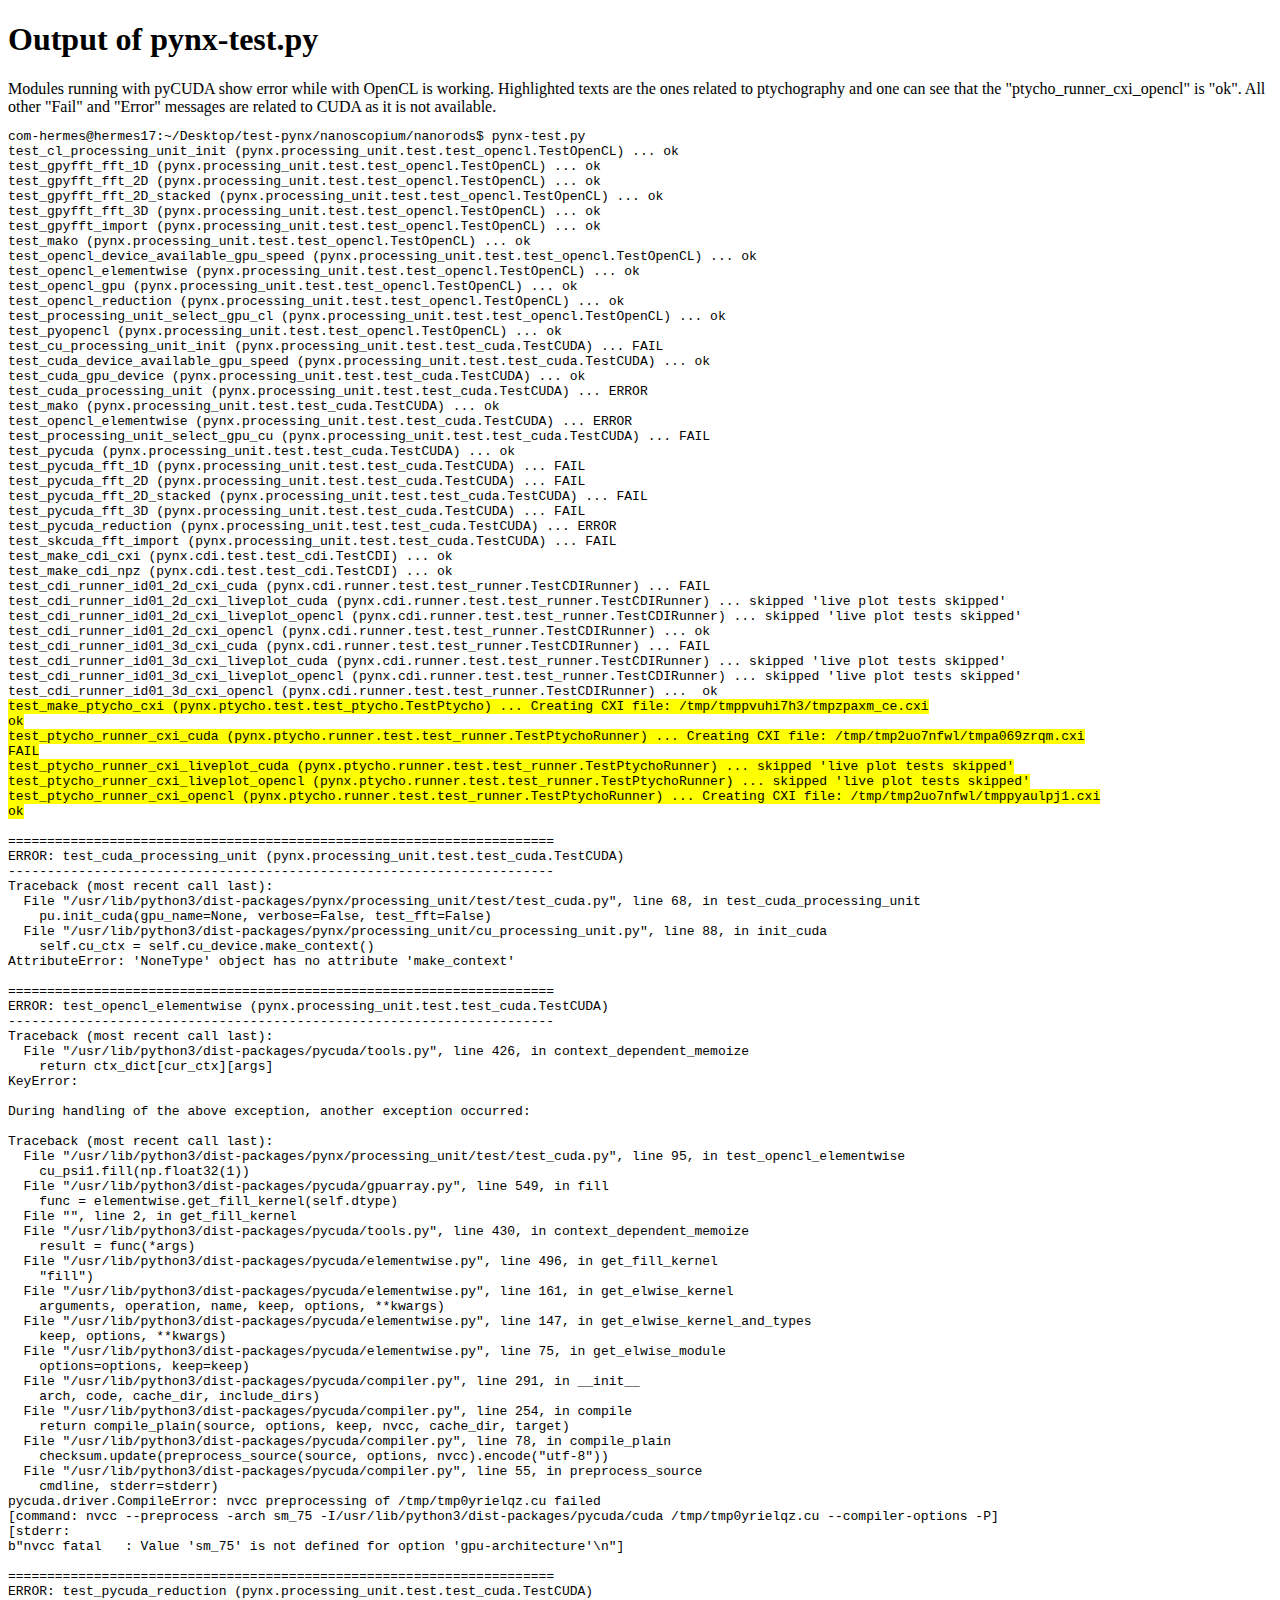
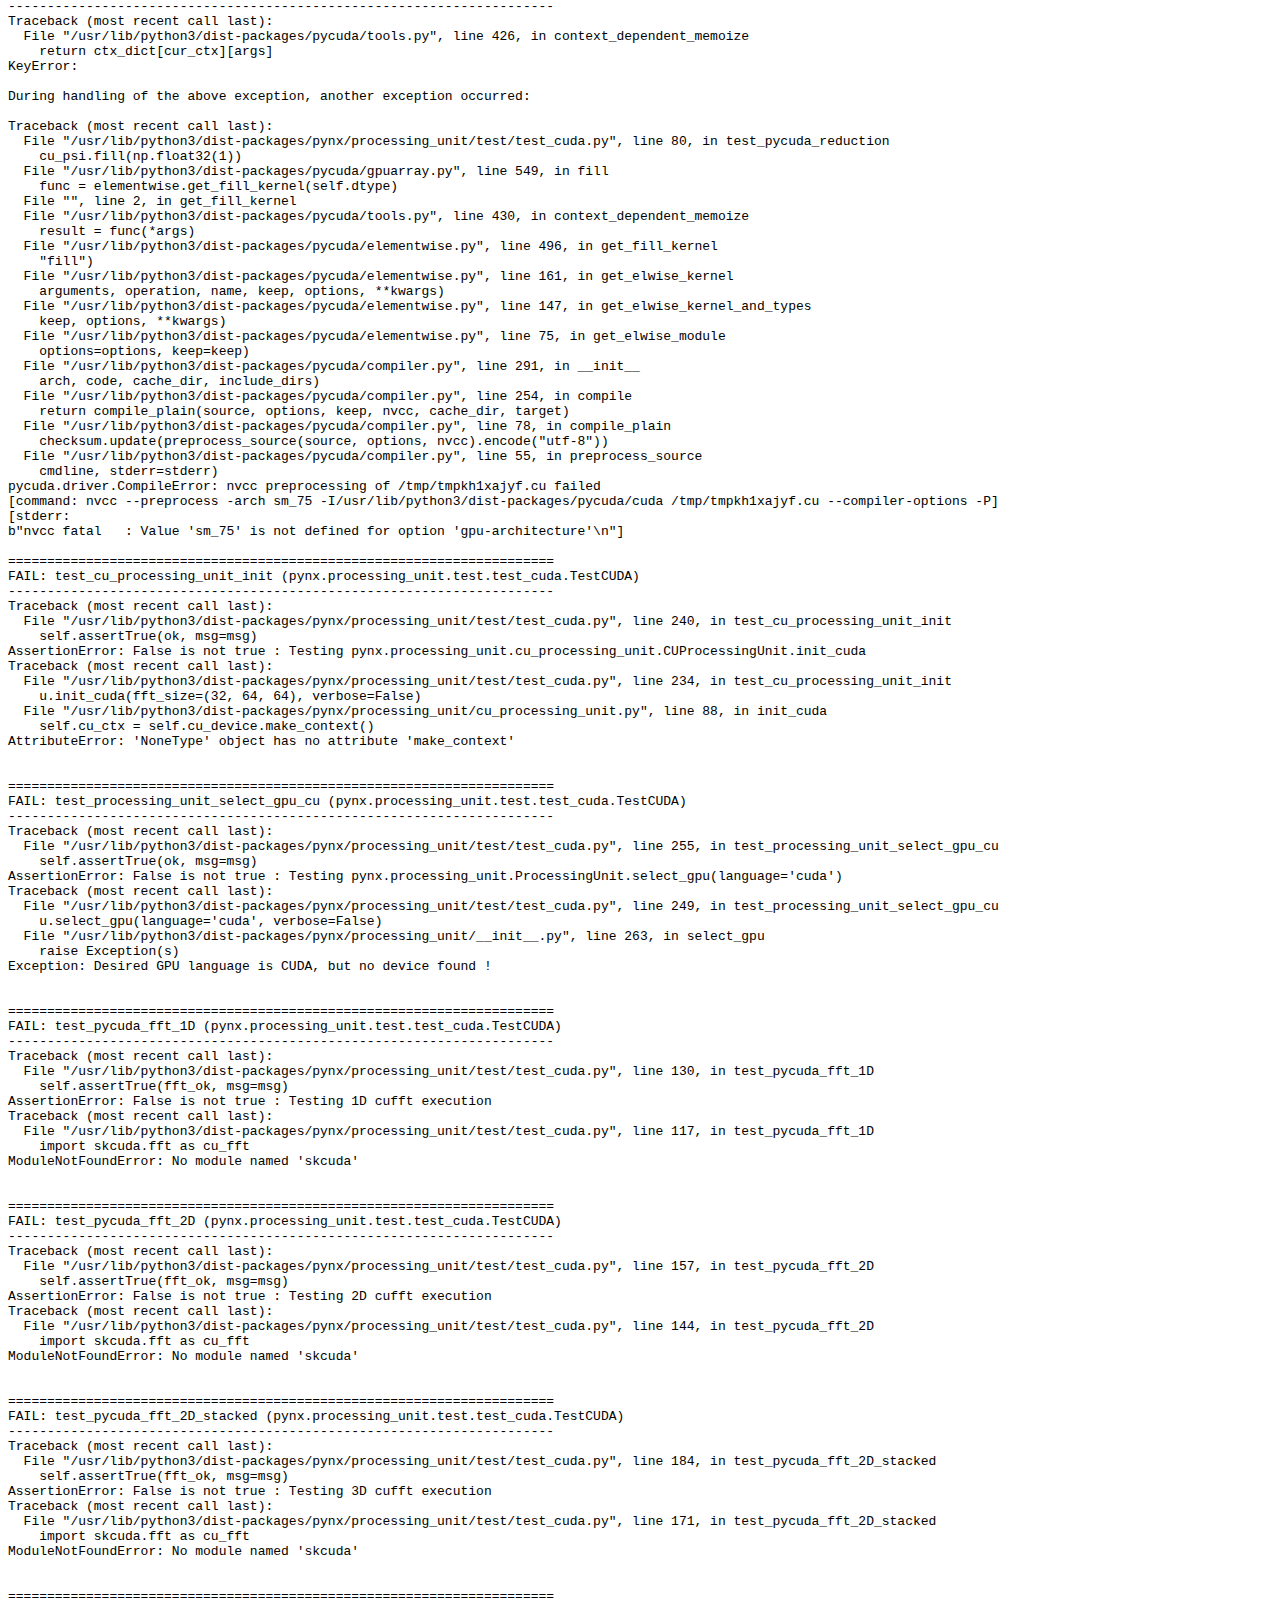
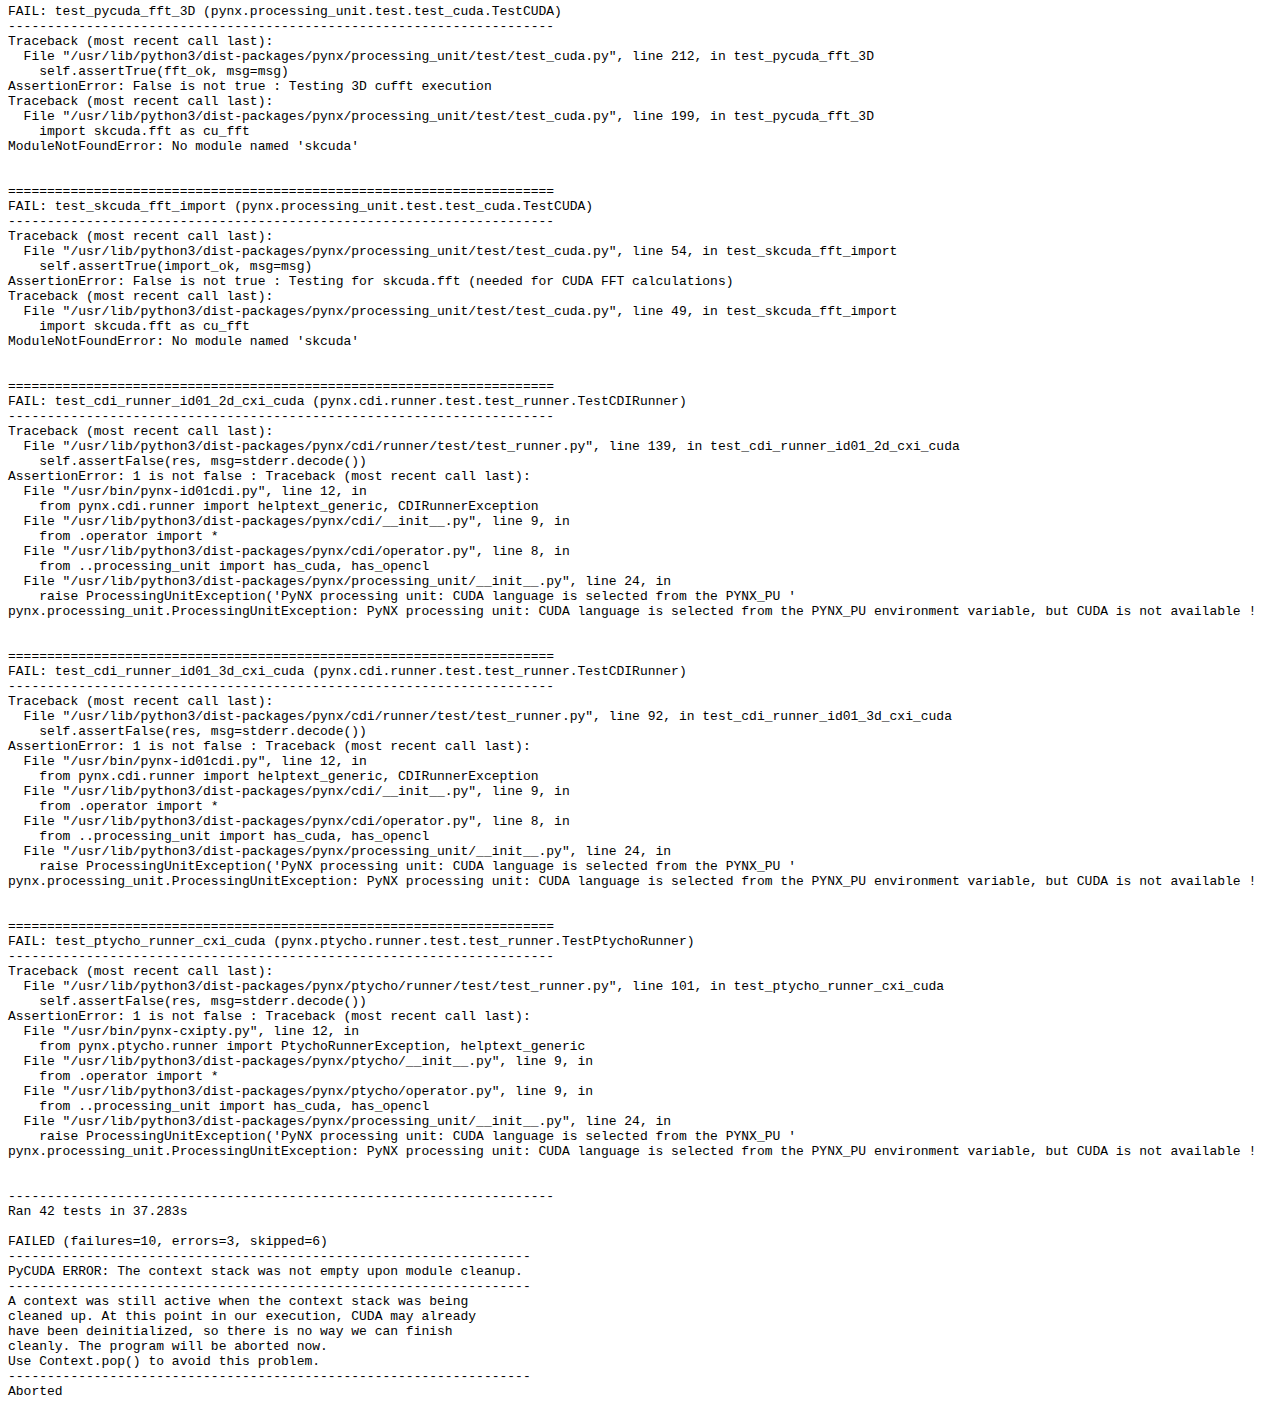
<file: pynx_test_result/pynx_test_result.HTML>
<!DOCTYPE html>
<html>
<head>
<style text="pynx_test_result.css"> </style>
<head>

<body>
<h1> Output of pynx-test.py </h1>
Modules running with pyCUDA show error while with OpenCL is working. Highlighted texts are the ones related to ptychography and one can see that the "ptycho_runner_cxi_opencl" is "ok". All other "Fail" and "Error" messages are related to CUDA as it is not available.
<pre>
com-hermes@hermes17:~/Desktop/test-pynx/nanoscopium/nanorods$ pynx-test.py 
test_cl_processing_unit_init (pynx.processing_unit.test.test_opencl.TestOpenCL) ... ok
test_gpyfft_fft_1D (pynx.processing_unit.test.test_opencl.TestOpenCL) ... ok
test_gpyfft_fft_2D (pynx.processing_unit.test.test_opencl.TestOpenCL) ... ok
test_gpyfft_fft_2D_stacked (pynx.processing_unit.test.test_opencl.TestOpenCL) ... ok
test_gpyfft_fft_3D (pynx.processing_unit.test.test_opencl.TestOpenCL) ... ok
test_gpyfft_import (pynx.processing_unit.test.test_opencl.TestOpenCL) ... ok
test_mako (pynx.processing_unit.test.test_opencl.TestOpenCL) ... ok
test_opencl_device_available_gpu_speed (pynx.processing_unit.test.test_opencl.TestOpenCL) ... ok
test_opencl_elementwise (pynx.processing_unit.test.test_opencl.TestOpenCL) ... ok
test_opencl_gpu (pynx.processing_unit.test.test_opencl.TestOpenCL) ... ok
test_opencl_reduction (pynx.processing_unit.test.test_opencl.TestOpenCL) ... ok
test_processing_unit_select_gpu_cl (pynx.processing_unit.test.test_opencl.TestOpenCL) ... ok
test_pyopencl (pynx.processing_unit.test.test_opencl.TestOpenCL) ... ok
test_cu_processing_unit_init (pynx.processing_unit.test.test_cuda.TestCUDA) ... FAIL
test_cuda_device_available_gpu_speed (pynx.processing_unit.test.test_cuda.TestCUDA) ... ok
test_cuda_gpu_device (pynx.processing_unit.test.test_cuda.TestCUDA) ... ok
test_cuda_processing_unit (pynx.processing_unit.test.test_cuda.TestCUDA) ... ERROR
test_mako (pynx.processing_unit.test.test_cuda.TestCUDA) ... ok
test_opencl_elementwise (pynx.processing_unit.test.test_cuda.TestCUDA) ... ERROR
test_processing_unit_select_gpu_cu (pynx.processing_unit.test.test_cuda.TestCUDA) ... FAIL
test_pycuda (pynx.processing_unit.test.test_cuda.TestCUDA) ... ok
test_pycuda_fft_1D (pynx.processing_unit.test.test_cuda.TestCUDA) ... FAIL
test_pycuda_fft_2D (pynx.processing_unit.test.test_cuda.TestCUDA) ... FAIL
test_pycuda_fft_2D_stacked (pynx.processing_unit.test.test_cuda.TestCUDA) ... FAIL
test_pycuda_fft_3D (pynx.processing_unit.test.test_cuda.TestCUDA) ... FAIL
test_pycuda_reduction (pynx.processing_unit.test.test_cuda.TestCUDA) ... ERROR
test_skcuda_fft_import (pynx.processing_unit.test.test_cuda.TestCUDA) ... FAIL
test_make_cdi_cxi (pynx.cdi.test.test_cdi.TestCDI) ... ok
test_make_cdi_npz (pynx.cdi.test.test_cdi.TestCDI) ... ok
test_cdi_runner_id01_2d_cxi_cuda (pynx.cdi.runner.test.test_runner.TestCDIRunner) ... FAIL
test_cdi_runner_id01_2d_cxi_liveplot_cuda (pynx.cdi.runner.test.test_runner.TestCDIRunner) ... skipped 'live plot tests skipped'
test_cdi_runner_id01_2d_cxi_liveplot_opencl (pynx.cdi.runner.test.test_runner.TestCDIRunner) ... skipped 'live plot tests skipped'
test_cdi_runner_id01_2d_cxi_opencl (pynx.cdi.runner.test.test_runner.TestCDIRunner) ... ok
test_cdi_runner_id01_3d_cxi_cuda (pynx.cdi.runner.test.test_runner.TestCDIRunner) ... FAIL
test_cdi_runner_id01_3d_cxi_liveplot_cuda (pynx.cdi.runner.test.test_runner.TestCDIRunner) ... skipped 'live plot tests skipped'
test_cdi_runner_id01_3d_cxi_liveplot_opencl (pynx.cdi.runner.test.test_runner.TestCDIRunner) ... skipped 'live plot tests skipped'
test_cdi_runner_id01_3d_cxi_opencl (pynx.cdi.runner.test.test_runner.TestCDIRunner) ...  ok
<mark>test_make_ptycho_cxi (pynx.ptycho.test.test_ptycho.TestPtycho) ... Creating CXI file: /tmp/tmppvuhi7h3/tmpzpaxm_ce.cxi
ok</mark>
<mark>test_ptycho_runner_cxi_cuda (pynx.ptycho.runner.test.test_runner.TestPtychoRunner) ... Creating CXI file: /tmp/tmp2uo7nfwl/tmpa069zrqm.cxi
FAIL</mark>
<mark>test_ptycho_runner_cxi_liveplot_cuda (pynx.ptycho.runner.test.test_runner.TestPtychoRunner) ... skipped 'live plot tests skipped'</mark>
<mark>test_ptycho_runner_cxi_liveplot_opencl (pynx.ptycho.runner.test.test_runner.TestPtychoRunner) ... skipped 'live plot tests skipped'</mark>
<mark>test_ptycho_runner_cxi_opencl (pynx.ptycho.runner.test.test_runner.TestPtychoRunner) ... Creating CXI file: /tmp/tmp2uo7nfwl/tmppyaulpj1.cxi
ok</mark>

======================================================================
ERROR: test_cuda_processing_unit (pynx.processing_unit.test.test_cuda.TestCUDA)
----------------------------------------------------------------------
Traceback (most recent call last):
  File "/usr/lib/python3/dist-packages/pynx/processing_unit/test/test_cuda.py", line 68, in test_cuda_processing_unit
    pu.init_cuda(gpu_name=None, verbose=False, test_fft=False)
  File "/usr/lib/python3/dist-packages/pynx/processing_unit/cu_processing_unit.py", line 88, in init_cuda
    self.cu_ctx = self.cu_device.make_context()
AttributeError: 'NoneType' object has no attribute 'make_context'

======================================================================
ERROR: test_opencl_elementwise (pynx.processing_unit.test.test_cuda.TestCUDA)
----------------------------------------------------------------------
Traceback (most recent call last):
  File "/usr/lib/python3/dist-packages/pycuda/tools.py", line 426, in context_dependent_memoize
    return ctx_dict[cur_ctx][args]
KeyError: <pycuda._driver.Context object at 0x7f4dd8078ea0>

During handling of the above exception, another exception occurred:

Traceback (most recent call last):
  File "/usr/lib/python3/dist-packages/pynx/processing_unit/test/test_cuda.py", line 95, in test_opencl_elementwise
    cu_psi1.fill(np.float32(1))
  File "/usr/lib/python3/dist-packages/pycuda/gpuarray.py", line 549, in fill
    func = elementwise.get_fill_kernel(self.dtype)
  File "<decorator-gen-13>", line 2, in get_fill_kernel
  File "/usr/lib/python3/dist-packages/pycuda/tools.py", line 430, in context_dependent_memoize
    result = func(*args)
  File "/usr/lib/python3/dist-packages/pycuda/elementwise.py", line 496, in get_fill_kernel
    "fill")
  File "/usr/lib/python3/dist-packages/pycuda/elementwise.py", line 161, in get_elwise_kernel
    arguments, operation, name, keep, options, **kwargs)
  File "/usr/lib/python3/dist-packages/pycuda/elementwise.py", line 147, in get_elwise_kernel_and_types
    keep, options, **kwargs)
  File "/usr/lib/python3/dist-packages/pycuda/elementwise.py", line 75, in get_elwise_module
    options=options, keep=keep)
  File "/usr/lib/python3/dist-packages/pycuda/compiler.py", line 291, in __init__
    arch, code, cache_dir, include_dirs)
  File "/usr/lib/python3/dist-packages/pycuda/compiler.py", line 254, in compile
    return compile_plain(source, options, keep, nvcc, cache_dir, target)
  File "/usr/lib/python3/dist-packages/pycuda/compiler.py", line 78, in compile_plain
    checksum.update(preprocess_source(source, options, nvcc).encode("utf-8"))
  File "/usr/lib/python3/dist-packages/pycuda/compiler.py", line 55, in preprocess_source
    cmdline, stderr=stderr)
pycuda.driver.CompileError: nvcc preprocessing of /tmp/tmp0yrielqz.cu failed
[command: nvcc --preprocess -arch sm_75 -I/usr/lib/python3/dist-packages/pycuda/cuda /tmp/tmp0yrielqz.cu --compiler-options -P]
[stderr:
b"nvcc fatal   : Value 'sm_75' is not defined for option 'gpu-architecture'\n"]

======================================================================
ERROR: test_pycuda_reduction (pynx.processing_unit.test.test_cuda.TestCUDA)
----------------------------------------------------------------------
Traceback (most recent call last):
  File "/usr/lib/python3/dist-packages/pycuda/tools.py", line 426, in context_dependent_memoize
    return ctx_dict[cur_ctx][args]
KeyError: <pycuda._driver.Context object at 0x7f4dd80ae9d0>

During handling of the above exception, another exception occurred:

Traceback (most recent call last):
  File "/usr/lib/python3/dist-packages/pynx/processing_unit/test/test_cuda.py", line 80, in test_pycuda_reduction
    cu_psi.fill(np.float32(1))
  File "/usr/lib/python3/dist-packages/pycuda/gpuarray.py", line 549, in fill
    func = elementwise.get_fill_kernel(self.dtype)
  File "<decorator-gen-13>", line 2, in get_fill_kernel
  File "/usr/lib/python3/dist-packages/pycuda/tools.py", line 430, in context_dependent_memoize
    result = func(*args)
  File "/usr/lib/python3/dist-packages/pycuda/elementwise.py", line 496, in get_fill_kernel
    "fill")
  File "/usr/lib/python3/dist-packages/pycuda/elementwise.py", line 161, in get_elwise_kernel
    arguments, operation, name, keep, options, **kwargs)
  File "/usr/lib/python3/dist-packages/pycuda/elementwise.py", line 147, in get_elwise_kernel_and_types
    keep, options, **kwargs)
  File "/usr/lib/python3/dist-packages/pycuda/elementwise.py", line 75, in get_elwise_module
    options=options, keep=keep)
  File "/usr/lib/python3/dist-packages/pycuda/compiler.py", line 291, in __init__
    arch, code, cache_dir, include_dirs)
  File "/usr/lib/python3/dist-packages/pycuda/compiler.py", line 254, in compile
    return compile_plain(source, options, keep, nvcc, cache_dir, target)
  File "/usr/lib/python3/dist-packages/pycuda/compiler.py", line 78, in compile_plain
    checksum.update(preprocess_source(source, options, nvcc).encode("utf-8"))
  File "/usr/lib/python3/dist-packages/pycuda/compiler.py", line 55, in preprocess_source
    cmdline, stderr=stderr)
pycuda.driver.CompileError: nvcc preprocessing of /tmp/tmpkh1xajyf.cu failed
[command: nvcc --preprocess -arch sm_75 -I/usr/lib/python3/dist-packages/pycuda/cuda /tmp/tmpkh1xajyf.cu --compiler-options -P]
[stderr:
b"nvcc fatal   : Value 'sm_75' is not defined for option 'gpu-architecture'\n"]

======================================================================
FAIL: test_cu_processing_unit_init (pynx.processing_unit.test.test_cuda.TestCUDA)
----------------------------------------------------------------------
Traceback (most recent call last):
  File "/usr/lib/python3/dist-packages/pynx/processing_unit/test/test_cuda.py", line 240, in test_cu_processing_unit_init
    self.assertTrue(ok, msg=msg)
AssertionError: False is not true : Testing pynx.processing_unit.cu_processing_unit.CUProcessingUnit.init_cuda
Traceback (most recent call last):
  File "/usr/lib/python3/dist-packages/pynx/processing_unit/test/test_cuda.py", line 234, in test_cu_processing_unit_init
    u.init_cuda(fft_size=(32, 64, 64), verbose=False)
  File "/usr/lib/python3/dist-packages/pynx/processing_unit/cu_processing_unit.py", line 88, in init_cuda
    self.cu_ctx = self.cu_device.make_context()
AttributeError: 'NoneType' object has no attribute 'make_context'


======================================================================
FAIL: test_processing_unit_select_gpu_cu (pynx.processing_unit.test.test_cuda.TestCUDA)
----------------------------------------------------------------------
Traceback (most recent call last):
  File "/usr/lib/python3/dist-packages/pynx/processing_unit/test/test_cuda.py", line 255, in test_processing_unit_select_gpu_cu
    self.assertTrue(ok, msg=msg)
AssertionError: False is not true : Testing pynx.processing_unit.ProcessingUnit.select_gpu(language='cuda')
Traceback (most recent call last):
  File "/usr/lib/python3/dist-packages/pynx/processing_unit/test/test_cuda.py", line 249, in test_processing_unit_select_gpu_cu
    u.select_gpu(language='cuda', verbose=False)
  File "/usr/lib/python3/dist-packages/pynx/processing_unit/__init__.py", line 263, in select_gpu
    raise Exception(s)
Exception: Desired GPU language is CUDA, but no device found !


======================================================================
FAIL: test_pycuda_fft_1D (pynx.processing_unit.test.test_cuda.TestCUDA)
----------------------------------------------------------------------
Traceback (most recent call last):
  File "/usr/lib/python3/dist-packages/pynx/processing_unit/test/test_cuda.py", line 130, in test_pycuda_fft_1D
    self.assertTrue(fft_ok, msg=msg)
AssertionError: False is not true : Testing 1D cufft execution
Traceback (most recent call last):
  File "/usr/lib/python3/dist-packages/pynx/processing_unit/test/test_cuda.py", line 117, in test_pycuda_fft_1D
    import skcuda.fft as cu_fft
ModuleNotFoundError: No module named 'skcuda'


======================================================================
FAIL: test_pycuda_fft_2D (pynx.processing_unit.test.test_cuda.TestCUDA)
----------------------------------------------------------------------
Traceback (most recent call last):
  File "/usr/lib/python3/dist-packages/pynx/processing_unit/test/test_cuda.py", line 157, in test_pycuda_fft_2D
    self.assertTrue(fft_ok, msg=msg)
AssertionError: False is not true : Testing 2D cufft execution
Traceback (most recent call last):
  File "/usr/lib/python3/dist-packages/pynx/processing_unit/test/test_cuda.py", line 144, in test_pycuda_fft_2D
    import skcuda.fft as cu_fft
ModuleNotFoundError: No module named 'skcuda'


======================================================================
FAIL: test_pycuda_fft_2D_stacked (pynx.processing_unit.test.test_cuda.TestCUDA)
----------------------------------------------------------------------
Traceback (most recent call last):
  File "/usr/lib/python3/dist-packages/pynx/processing_unit/test/test_cuda.py", line 184, in test_pycuda_fft_2D_stacked
    self.assertTrue(fft_ok, msg=msg)
AssertionError: False is not true : Testing 3D cufft execution
Traceback (most recent call last):
  File "/usr/lib/python3/dist-packages/pynx/processing_unit/test/test_cuda.py", line 171, in test_pycuda_fft_2D_stacked
    import skcuda.fft as cu_fft
ModuleNotFoundError: No module named 'skcuda'


======================================================================
FAIL: test_pycuda_fft_3D (pynx.processing_unit.test.test_cuda.TestCUDA)
----------------------------------------------------------------------
Traceback (most recent call last):
  File "/usr/lib/python3/dist-packages/pynx/processing_unit/test/test_cuda.py", line 212, in test_pycuda_fft_3D
    self.assertTrue(fft_ok, msg=msg)
AssertionError: False is not true : Testing 3D cufft execution
Traceback (most recent call last):
  File "/usr/lib/python3/dist-packages/pynx/processing_unit/test/test_cuda.py", line 199, in test_pycuda_fft_3D
    import skcuda.fft as cu_fft
ModuleNotFoundError: No module named 'skcuda'


======================================================================
FAIL: test_skcuda_fft_import (pynx.processing_unit.test.test_cuda.TestCUDA)
----------------------------------------------------------------------
Traceback (most recent call last):
  File "/usr/lib/python3/dist-packages/pynx/processing_unit/test/test_cuda.py", line 54, in test_skcuda_fft_import
    self.assertTrue(import_ok, msg=msg)
AssertionError: False is not true : Testing for skcuda.fft (needed for CUDA FFT calculations)
Traceback (most recent call last):
  File "/usr/lib/python3/dist-packages/pynx/processing_unit/test/test_cuda.py", line 49, in test_skcuda_fft_import
    import skcuda.fft as cu_fft
ModuleNotFoundError: No module named 'skcuda'


======================================================================
FAIL: test_cdi_runner_id01_2d_cxi_cuda (pynx.cdi.runner.test.test_runner.TestCDIRunner)
----------------------------------------------------------------------
Traceback (most recent call last):
  File "/usr/lib/python3/dist-packages/pynx/cdi/runner/test/test_runner.py", line 139, in test_cdi_runner_id01_2d_cxi_cuda
    self.assertFalse(res, msg=stderr.decode())
AssertionError: 1 is not false : Traceback (most recent call last):
  File "/usr/bin/pynx-id01cdi.py", line 12, in <module>
    from pynx.cdi.runner import helptext_generic, CDIRunnerException
  File "/usr/lib/python3/dist-packages/pynx/cdi/__init__.py", line 9, in <module>
    from .operator import *
  File "/usr/lib/python3/dist-packages/pynx/cdi/operator.py", line 8, in <module>
    from ..processing_unit import has_cuda, has_opencl
  File "/usr/lib/python3/dist-packages/pynx/processing_unit/__init__.py", line 24, in <module>
    raise ProcessingUnitException('PyNX processing unit: CUDA language is selected from the PYNX_PU '
pynx.processing_unit.ProcessingUnitException: PyNX processing unit: CUDA language is selected from the PYNX_PU environment variable, but CUDA is not available !


======================================================================
FAIL: test_cdi_runner_id01_3d_cxi_cuda (pynx.cdi.runner.test.test_runner.TestCDIRunner)
----------------------------------------------------------------------
Traceback (most recent call last):
  File "/usr/lib/python3/dist-packages/pynx/cdi/runner/test/test_runner.py", line 92, in test_cdi_runner_id01_3d_cxi_cuda
    self.assertFalse(res, msg=stderr.decode())
AssertionError: 1 is not false : Traceback (most recent call last):
  File "/usr/bin/pynx-id01cdi.py", line 12, in <module>
    from pynx.cdi.runner import helptext_generic, CDIRunnerException
  File "/usr/lib/python3/dist-packages/pynx/cdi/__init__.py", line 9, in <module>
    from .operator import *
  File "/usr/lib/python3/dist-packages/pynx/cdi/operator.py", line 8, in <module>
    from ..processing_unit import has_cuda, has_opencl
  File "/usr/lib/python3/dist-packages/pynx/processing_unit/__init__.py", line 24, in <module>
    raise ProcessingUnitException('PyNX processing unit: CUDA language is selected from the PYNX_PU '
pynx.processing_unit.ProcessingUnitException: PyNX processing unit: CUDA language is selected from the PYNX_PU environment variable, but CUDA is not available !


======================================================================
FAIL: test_ptycho_runner_cxi_cuda (pynx.ptycho.runner.test.test_runner.TestPtychoRunner)
----------------------------------------------------------------------
Traceback (most recent call last):
  File "/usr/lib/python3/dist-packages/pynx/ptycho/runner/test/test_runner.py", line 101, in test_ptycho_runner_cxi_cuda
    self.assertFalse(res, msg=stderr.decode())
AssertionError: 1 is not false : Traceback (most recent call last):
  File "/usr/bin/pynx-cxipty.py", line 12, in <module>
    from pynx.ptycho.runner import PtychoRunnerException, helptext_generic
  File "/usr/lib/python3/dist-packages/pynx/ptycho/__init__.py", line 9, in <module>
    from .operator import *
  File "/usr/lib/python3/dist-packages/pynx/ptycho/operator.py", line 9, in <module>
    from ..processing_unit import has_cuda, has_opencl
  File "/usr/lib/python3/dist-packages/pynx/processing_unit/__init__.py", line 24, in <module>
    raise ProcessingUnitException('PyNX processing unit: CUDA language is selected from the PYNX_PU '
pynx.processing_unit.ProcessingUnitException: PyNX processing unit: CUDA language is selected from the PYNX_PU environment variable, but CUDA is not available !


----------------------------------------------------------------------
Ran 42 tests in 37.283s

FAILED (failures=10, errors=3, skipped=6)
-------------------------------------------------------------------
PyCUDA ERROR: The context stack was not empty upon module cleanup.
-------------------------------------------------------------------
A context was still active when the context stack was being
cleaned up. At this point in our execution, CUDA may already
have been deinitialized, so there is no way we can finish
cleanly. The program will be aborted now.
Use Context.pop() to avoid this problem.
-------------------------------------------------------------------
Aborted
</pre>
</body>
</html>
</file>
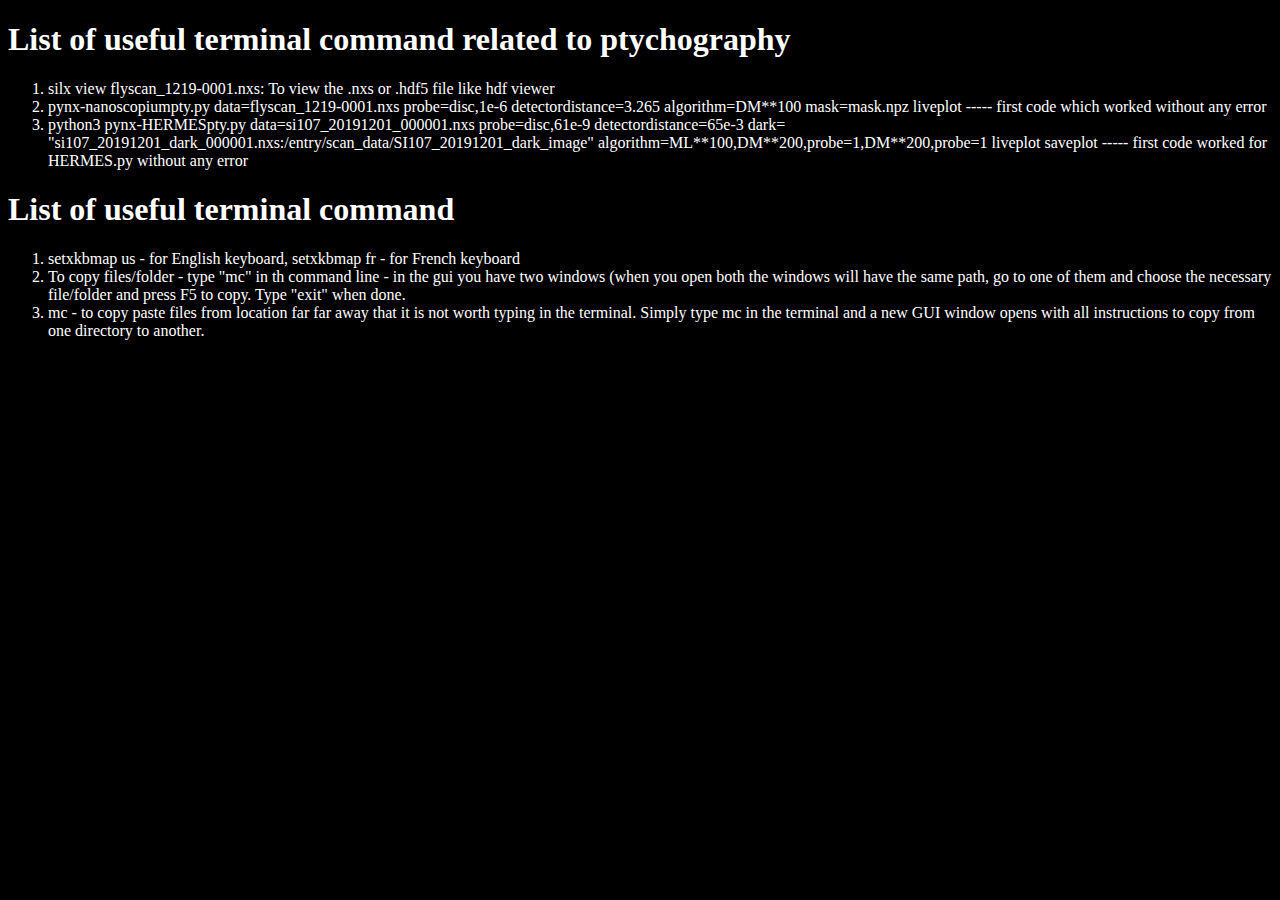
<file: Terminal_commands/Terminal_commands.HTML>
<!DOCTYPE html>
<html>
<head>
<link rel="stylesheet" type="text/css" href="Terminal_commands.css">
</head>

<body>

<h1> List of useful terminal command related to ptychography </h1>
<ol>
<li> silx view flyscan_1219-0001.nxs: To view the .nxs or .hdf5 file like hdf viewer </li>
<li> pynx-nanoscopiumpty.py data=flyscan_1219-0001.nxs probe=disc,1e-6 detectordistance=3.265 algorithm=DM**100 mask=mask.npz liveplot    ----- first code which worked without any error</li>

<li>python3 pynx-HERMESpty.py data=si107_20191201_000001.nxs probe=disc,61e-9 detectordistance=65e-3 dark= "si107_20191201_dark_000001.nxs:/entry/scan_data/SI107_20191201_dark_image" algorithm=ML**100,DM**200,probe=1,DM**200,probe=1 liveplot saveplot  ----- first code worked for HERMES.py without any error</li>


</ol>





<h1> List of useful terminal command </h1>
<ol>
<li> setxkbmap us - for English keyboard, setxkbmap fr - for French keyboard </li>
<li> To copy files/folder - type "mc" in th command line - in the gui you have two windows (when you open both the windows will have the same path, go to one of them and choose the necessary file/folder and press F5 to copy. Type "exit" when done.
<li> mc - to copy paste files from location far far away that it is not worth typing in the terminal. Simply type mc in the terminal and a new GUI window opens with all instructions to copy from one directory to another. 
</ol>





</body>

</html>
</file>
<file: style_for_ptychography.css>
*{
  font-style: normal;
}

body{
  background-color: black;
}

h1{
color:white;
font-size:40px;
background: url("Title_image.png");
background-size: cover;
/*background-size:1500px 800px;*/
background-position: 0% 60%;
background-repeat: no-repeat;
/*width: fit-content(20em);*/
}

.heading{
  color:white;
  background-color: black;
  background-size: cover;
  /*position: absolute;*/
  text-align: center;
  left: 500px;
  top: 150px;

}


.main{

    float: left;
    list-style-type: none;
    margin-right: 500px;
}

ul.mainlist li{
  display: inline-flex;
  size:cover;
  width: fit-content(100%);
 
}

ul.mainlist li a{
  text-decoration:none;
  color: #fff;
  padding: 10px 10px 10px;
  border: 1px solid #fff;
  background-color: black;
  transition: background-color .5s;

}

ul.mainlist a:hover {
  background-color: gold;
}




table, th,td {
  border: 1px solid black;
  color:black;
}

.highlightrow{
  color: red;
}
</file>
<file: Ptychography_webpage/style_for_ptychography.css>
*{
  font-style: normal;
}

body{
  background-color: black;
}

h1{
color:white;
font-size:40px;
background: url("Title_image.png");
background-size: cover;
/*background-size:1500px 800px;*/
background-position: 0% 60%;
background-repeat: no-repeat;
/*width: fit-content(20em);*/
}

.heading{
  color:white;
  background-color: black;
  background-size: cover;
  /*position: absolute;*/
  text-align: center;
  left: 500px;
  top: 150px;

}


.main{

    float: left;
    list-style-type: none;
    margin-right: 500px;
}

ul.mainlist li{
  display: inline-flex;
  size:cover;
  width: fit-content(100%);
 
}

ul.mainlist li a{
  text-decoration:none;
  color: #fff;
  padding: 10px 10px 10px;
  border: 1px solid #fff;
  background-color: black;
  transition: background-color .5s;

}

ul.mainlist a:hover {
  background-color: gold;
}




table, th,td {
  border: 1px solid black;
  color:black;
}

.highlightrow{
  color: red;
}
</file>
<file: Terminal_commands/Terminal_commands.css>
*{
color: white;
}

body{
background-color: black;
}
</file>
